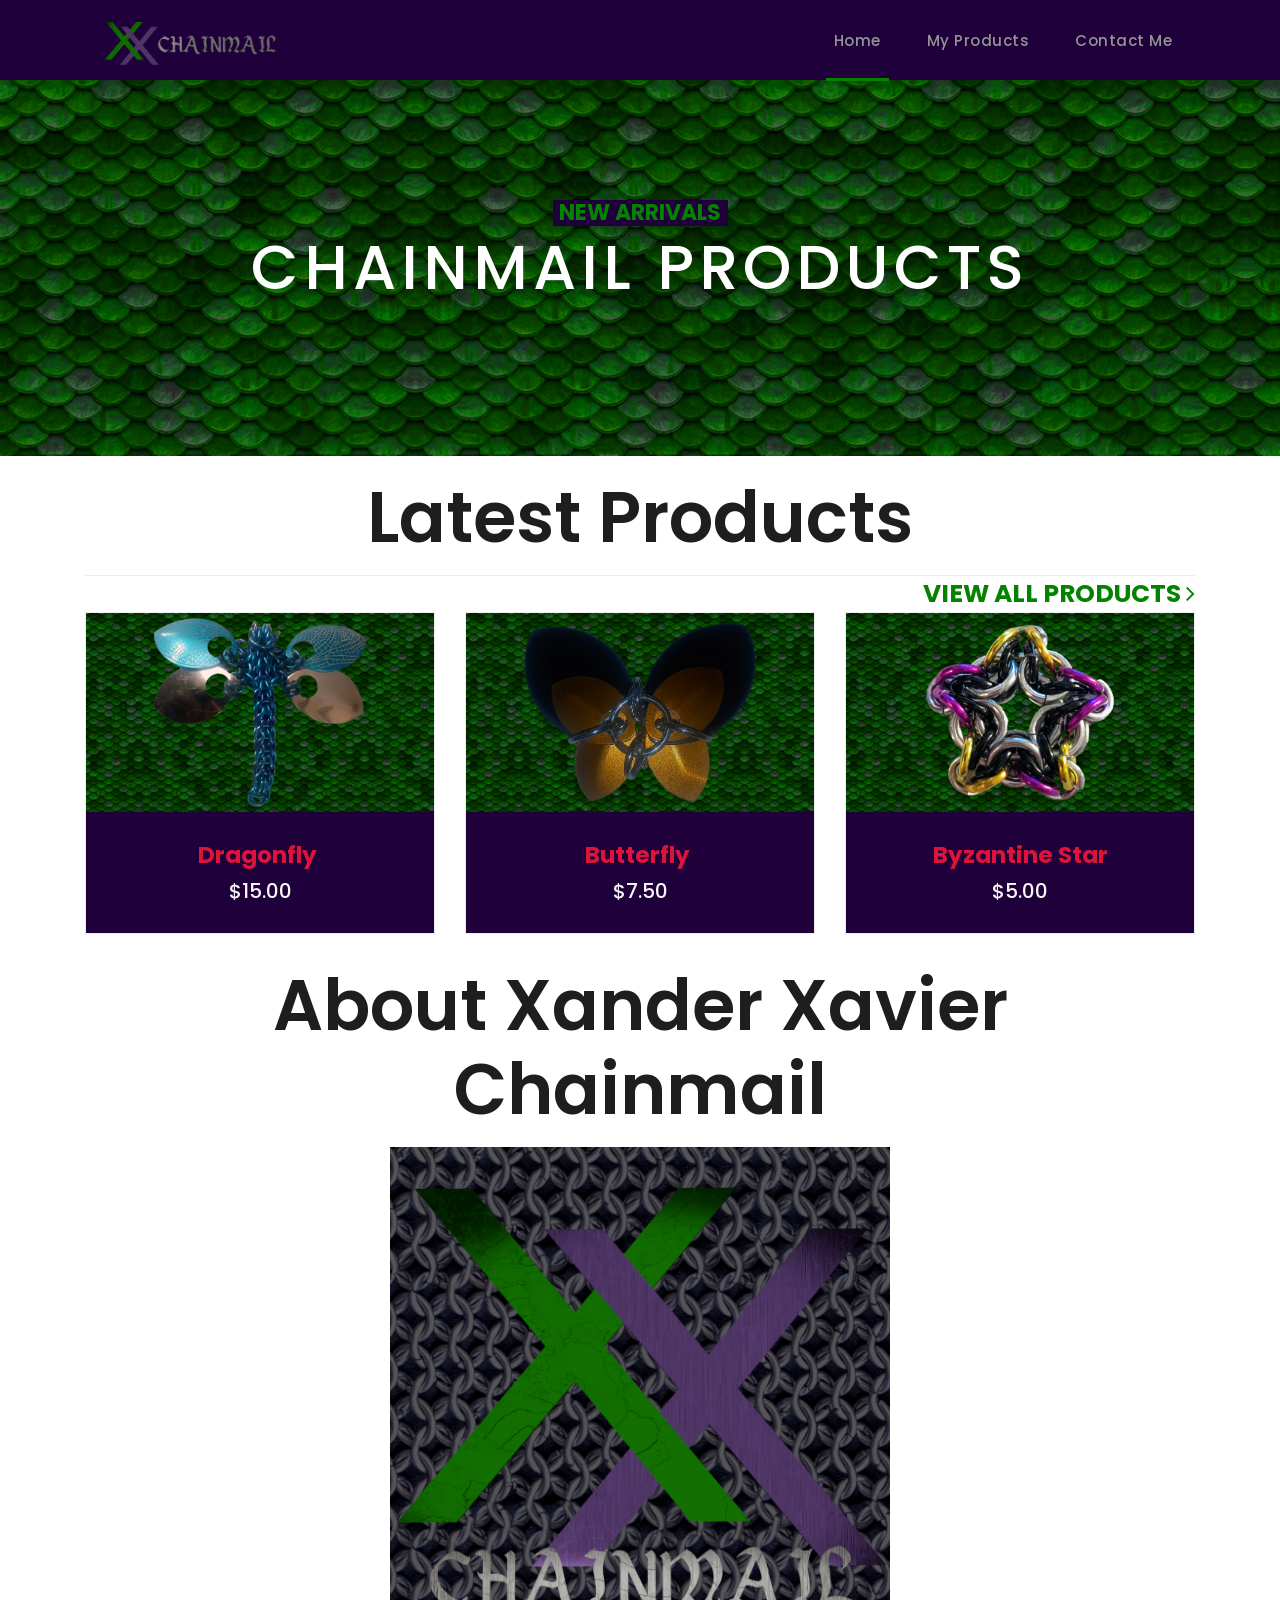
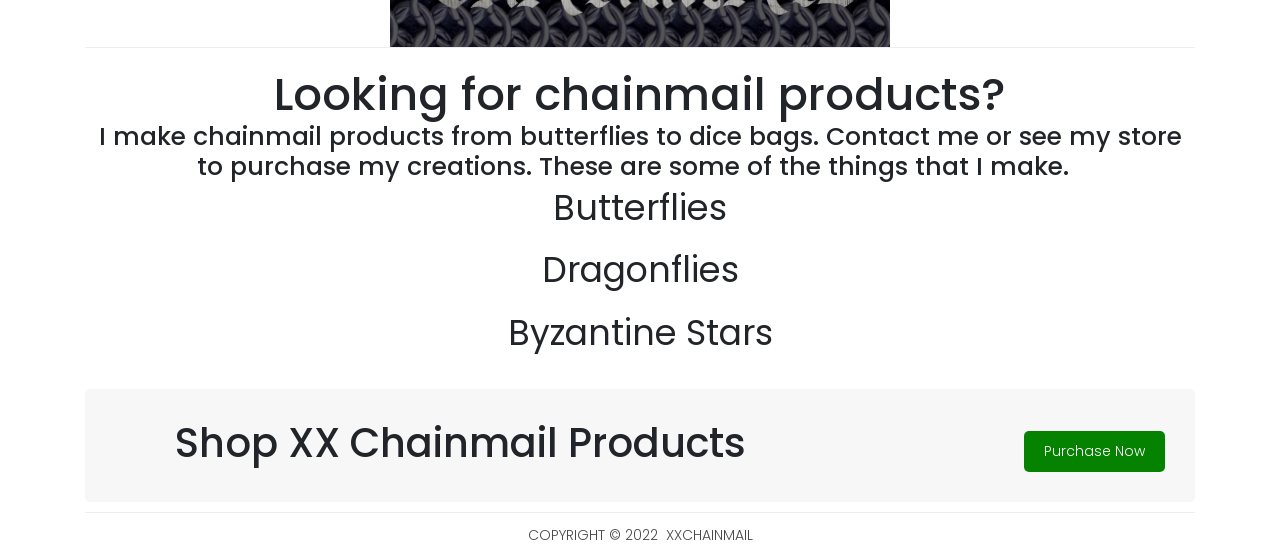
<file: index.html>
<html lang="en"><head>

    <meta charset="utf-8">
    <meta name="viewport" content="width=device-width, initial-scale=1, shrink-to-fit=no">
    <meta name="description" content="Xander Xavier Chainmail Webpage">
    <meta name="author" content="XX Chainmail; AgentAllanDev">
    <link href="https://fonts.googleapis.com/css?family=Poppins:100,200,300,400,500,600,700,800,900&amp;display=swap" rel="stylesheet">
    <meta property="og:image" content=”assets/images/XXChainmail.png” />

    <title>XX Chainmail Home</title>

    <!-- Bootstrap core CSS -->
    <link href="vendor/bootstrap/css/bootstrap.min.css" rel="stylesheet">
	  <link rel="stylesheet" media="screen and (max-width: 625px)" href="assets/css/xxchainmail-small.css">
            <link rel="stylesheet" media="screen and (min-width: 625px) and (max-width: 800px)" href="assets/css/xxchainmail-medium.css">
            <link rel="stylesheet" media="screen and (min-width: 800px)" href="assets/css/xxchainmail-large.css">
    <link rel="stylesheet" href="assets/css/fontawesome.css">
    <link rel="stylesheet" href="assets/css/owl.css">

  </head>

  <body>

    <!-- ***** Preloader Start ***** -->
    <div id="preloader" style="opacity: 0; visibility: hidden; display: none;">
        <div class="jumper">
            <div></div>
            <div></div>
            <div></div>
        </div>
    </div>  
    <!-- ***** Preloader End ***** -->

    <!-- Header -->
    <header class="">
      <nav class="navbar navbar-expand-lg">
        <div class="container">
          <a class="navbar-brand" href="index.html">
				  <img src="assets/images/XXChainmailWide.png" id="logo">
			  </a>
			  <button class="navbar-toggler" type="button" data-toggle="collapse" data-target="#navbarResponsive" aria-controls="navbarResponsive" aria-expanded="false" aria-label="Toggle navigation">
            <span class="navbar-toggler-icon"></span>
          </button>
          <div class="collapse navbar-collapse" id="navbarResponsive">
            <ul class="navbar-nav ml-auto">
              <li class="nav-item active">
                <a class="nav-link" href="index.html">Home
                  <span class="sr-only">(current)</span>
                </a>
              </li> 
              <li class="nav-item">
                <a class="nav-link" href="products.html">My Products</a>
              </li>
              <li class="nav-item">
                <a class="nav-link" href="contact.html">Contact Me</a>
              </li>
            </ul>
          </div>
        </div>
      </nav>
    </header>

    <!-- Page Content -->
    <!-- Banner Starts Here -->
    <div class="page-heading products-heading header-text">
      <div class="container">
        <div class="row">
          <div class="col-md-12">
            <div align="center" class="text-content">
              <h4>new arrivals</h4>
              <h2>chainmail products</h2>
            </div>
          </div>
        </div>
      </div>
    </div>
    <!-- Banner Ends Here -->

    <div class="latest-products">
      <div class="container">
        <div class="row">
          <div class="col-md-12">
            <div class="section-heading">
              <h2 id="lp-title">Latest Products</h2>
              <center>
			  <a href="products.html">view all products <i class="fa fa-angle-right"></i></a>
              </center>
			</div>
          </div>
          <!--
		  <div class="col-md-4">
            <div class="product-item">
              <a href="products/medium_dice_bag.html"><img src="assets/images/product_02.jpg" alt=""></a>
              <div class="down-content">
                <a href="products/medium_dice_bag.html"><h4>Medium Dice Bag</h4>
                </a>
                <h6>$35.00</h6>
              </div>
            </div>
          </div>
		  --->
          <div class="col-md-4">
            <div class="product-item">
              <a href="products/dragonfly.html"><img src="assets/images/dragonfly.png" alt=""></a>
              <div class="down-content">
                <a href="products/dragonfly.html"><h4>Dragonfly&nbsp;</h4>
                </a>
                <h6>$15.00</h6>
              </div>
            </div>
          </div>
          <div class="col-md-4">
            <div class="product-item">
              <a href="products/butterfly.html"><img src="assets/images/butterfly.png" alt=""></a>
              <div class="down-content">
                <a href="products/butterfly.html"><h4>Butterfly&nbsp;</h4>
                </a>
                <h6>$7.50</h6>
              </div>
            </div>
          </div>
          <div class="col-md-4">
            <div class="product-item">
              <a href="products/byzantine_star.html"><img src="assets/images/byzantine_star.png" alt=""></a>
              <div class="down-content">
                <a href="products/byzantine_star.html"><h4>Byzantine Star</h4>
                </a>
                <h6>$5.00</h6>
              </div>
            </div>
          </div>
        </div>
      </div>
    </div>

    <div class="best-features">
      <div class="container">
        <div>
          <div>
            <div class="section-heading">
              <h2 align="center">About Xander Xavier Chainmail </h2>
			  <center>
				<img src="assets/images/XXChainmailSquareWithBackground.png" width="240" height="" alt="XXChainmailWide.png">
			  </center>
			</div>
          </div>
          <div align="middle">
            <div class="left-content" align="middle">
              <h3 id="title1">Looking for chainmail products?</h3>
              <h2 id="p1">I make chainmail products from butterflies to dice bags. Contact me or see my store to purchase my creations. These are some of the things that I make.&nbsp;&nbsp;</h2>
              <ul class="featured-list">
                <li id="li1">Butterflies</li>
                <li id="li1">Dragonflies</li>
                <li id="li1">Byzantine Stars</li>
                <!--<li id="li1">Dice Bags</li>-->
              </ul>
            </div>
          </div>
          </div>
        </div>
      </div>


    <div class="call-to-action">
      <div class="container">
        <div class="row">
          <div class="col-md-12">
            <div class="inner-content">
              <div class="row">
                <div class="col-md-8">
                  <h1 id="h1">Shop XX Chainmail Products</h1>
                </div>
                <div class="col-md-4">
                  <a href="products.html" class="filled-button">Purchase Now</a>
                </div>
              </div>
            </div>
          </div>
        </div>
      </div>
    </div>

    
    <footer>
      <div class="container">
        <div class="row">
          <div class="col-md-12">
            <div class="inner-content">
              <p id="copyright">Copyright © 2022&nbsp; XXChainmail</p>
            </div>
          </div>
        </div>
      </div>
    </footer>


    <!-- Bootstrap core JavaScript -->
    <script src="vendor/jquery/jquery.min.js"></script>
    <script src="vendor/bootstrap/js/bootstrap.bundle.min.js"></script>


    <!-- Additional Scripts -->
    <script src="assets/js/custom.js"></script>
    <script src="assets/js/owl.js"></script>
    <script src="assets/js/slick.js"></script>
    <script src="assets/js/isotope.js"></script>
    <script src="assets/js/accordions.js"></script>


    <script language="text/Javascript"> 
      cleared[0] = cleared[1] = cleared[2] = 0; //set a cleared flag for each field
      function clearField(t){                   //declaring the array outside of the
      if(! cleared[t.id]){                      // function makes it static and global
          cleared[t.id] = 1;  // you could use true and false, but that's more typing
          t.value='';         // with more chance of typos
          t.style.color='#fff';
          }
      }
    </script>
	  
	  


  


</body></html>
</file>
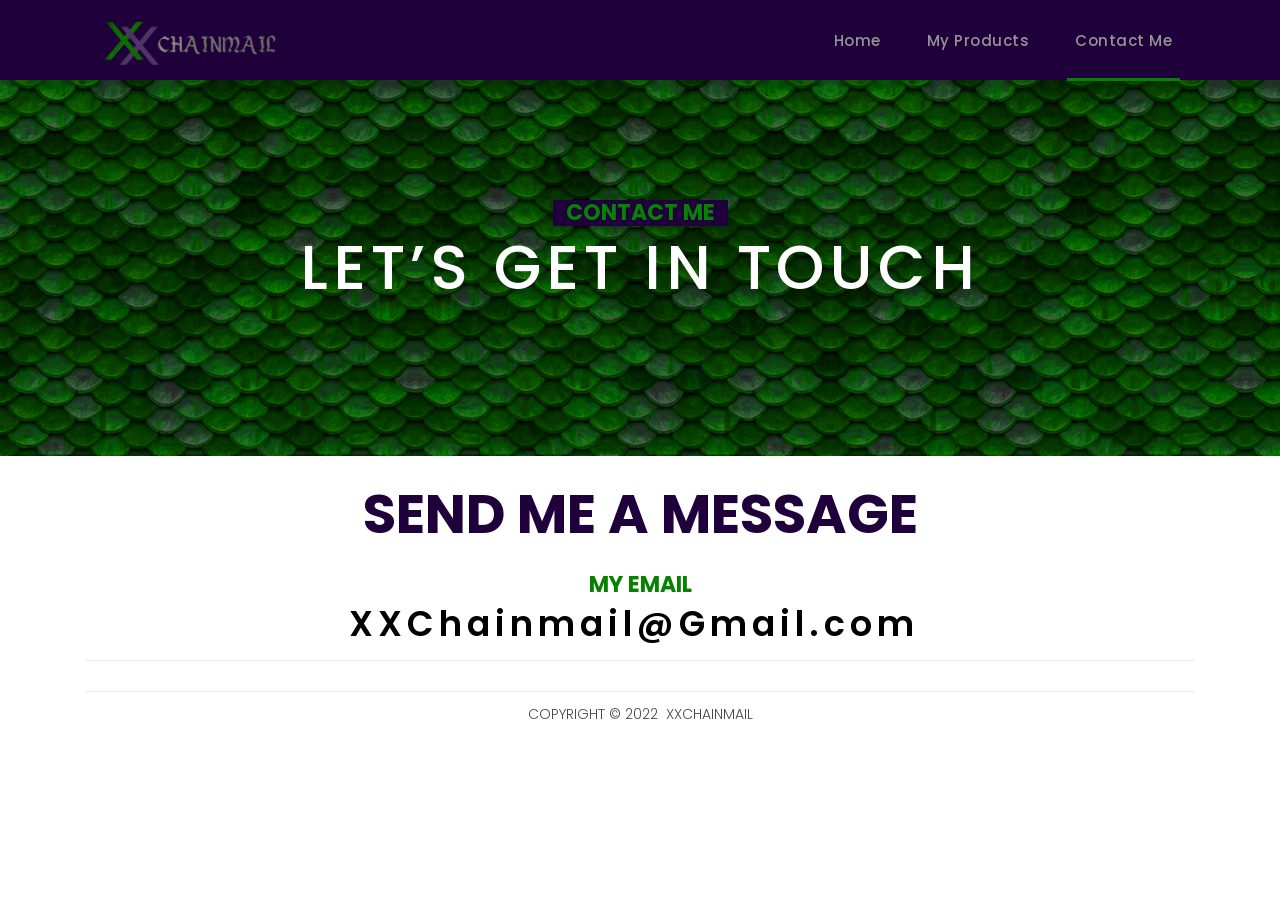
<file: contact.html>
<!DOCTYPE html>
<html lang="en">

  <head>

    <meta charset="utf-8">
    <meta name="viewport" content="width=device-width, initial-scale=1, shrink-to-fit=no">
    <meta name="description" content="Xander Xavier Chainmail Webpage">
    <meta name="author" content="XX Chainmail; AgentAllanDev">
    <link href="https://fonts.googleapis.com/css?family=Poppins:100,200,300,400,500,600,700,800,900&amp;display=swap" rel="stylesheet">
    <meta property="og:image" content=”assets/images/XXChainmail.png” />

    <title>XX Chainmail Contact</title>

    
   <!-- Bootstrap core CSS -->
    <link href="vendor/bootstrap/css/bootstrap.min.css" rel="stylesheet">
	  <link rel="stylesheet" 
              media="screen and (max-width: 625px)" 
              href="assets/css/xxchainmail-small.css">
            <link rel="stylesheet" 
              media="screen and (min-width: 625px) and (max-width: 800px)" 
              href="assets/css/xxchainmail-medium.css">
            <link rel="stylesheet" 
              media="screen and (min-width: 800px)" 
              href="assets/css/xxchainmail-large.css">
    <link rel="stylesheet" href="assets/css/fontawesome.css">
    <link rel="stylesheet" href="assets/css/owl.css">
  </head>

  <body>

    <!-- ***** Preloader Start ***** -->
    <div id="preloader">
        <div class="jumper">
            <div></div>
            <div></div>
            <div></div>
        </div>
    </div>  
    <!-- ***** Preloader End ***** -->

    <!-- Header -->
    <header class="">
      <nav class="navbar navbar-expand-lg">
        <div class="container">
          <a class="navbar-brand" href="index.html">
				  <img src="assets/images/XXChainmailWide.png" id="logo"></a>
          <button class="navbar-toggler" type="button" data-toggle="collapse" data-target="#navbarResponsive" aria-controls="navbarResponsive" aria-expanded="false" aria-label="Toggle navigation">
            <span class="navbar-toggler-icon"></span>
          </button>
          <div class="collapse navbar-collapse" id="navbarResponsive">
            <ul class="navbar-nav ml-auto">
              <li class="nav-item">
                <a class="nav-link" href="index.html">Home
                  <span class="sr-only">(current)</span>
                </a>
              </li> 
              <li class="nav-item">
                <a class="nav-link" href="products.html">My Products</a>
              </li>
              <li class="nav-item active">
                <a class="nav-link" href="contact.html">Contact Me</a>
              </li>
            </ul>
          </div>
        </div>
      </nav>
    </header>

    <!-- Page Content -->
    <div class="page-heading products-heading header-text">
      <div class="container">
        <div class="row">
          <div class="col-md-12">
            <div class="text-content">
              <center>
				<h4>contact ME</h4>
				<h2>let’s get in touch</h2>
			  </center>
            </div>
          </div>
        </div>
      </div>
    </div>
	  
    <div class="send-message">
      <div class="container">
        <div class="row">
          <div class="col-md-12">
            <div class="section-heading text-content">
              <h1 align="center">Send me a Message</h1>
					<div class="col-md-12">
            		<div class="text-content">
              		<h4>My email</h4>
              		<h2>XXChainmail@Gmail.com&nbsp;</h2>
						</div>
          </div>
				</div>
          </div>
        </div>
      </div>
	  </div>

    
    <footer>
      <div class="container">
        <div class="row">
          <div class="col-md-12">
            <div class="inner-content">              
				<p>Copyright &copy; 2022&nbsp; XXChainmail</p>

            </div>
          </div>
        </div>
      </div>
    </footer>


    <!-- Bootstrap core JavaScript -->
    <script src="vendor/jquery/jquery.min.js"></script>
    <script src="vendor/bootstrap/js/bootstrap.bundle.min.js"></script>


    <!-- Additional Scripts -->
    <script src="assets/js/custom.js"></script>
    <script src="assets/js/owl.js"></script>
    <script src="assets/js/slick.js"></script>
    <script src="assets/js/isotope.js"></script>
    <script src="assets/js/accordions.js"></script>


    <script language = "text/Javascript"> 
      cleared[0] = cleared[1] = cleared[2] = 0; //set a cleared flag for each field
      function clearField(t){                   //declaring the array outside of the
      if(! cleared[t.id]){                      // function makes it static and global
          cleared[t.id] = 1;  // you could use true and false, but that's more typing
          t.value='';         // with more chance of typos
          t.style.color='#fff';
          }
      }
    </script>


  </body>

</html>
</file>
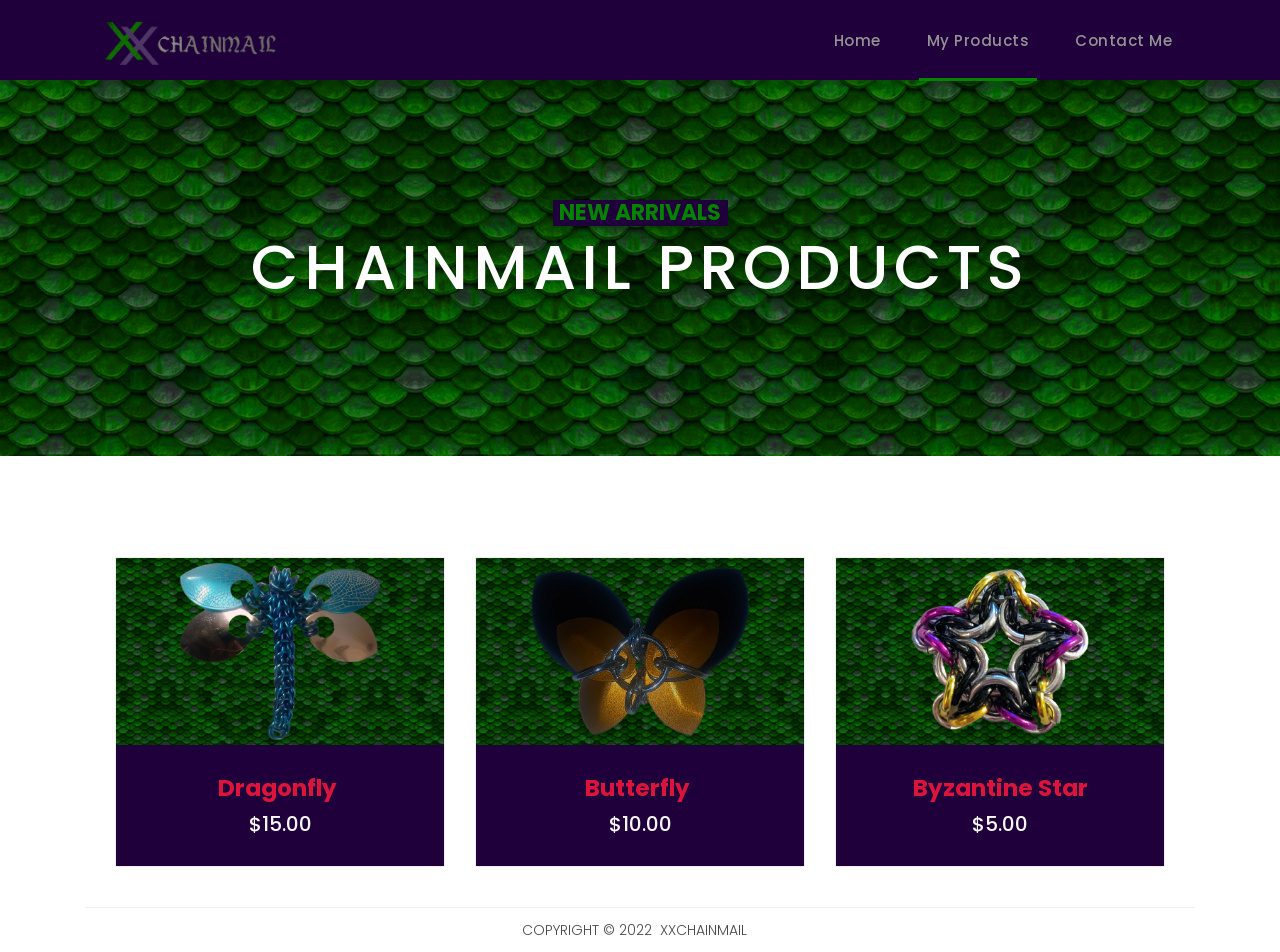
<file: products.html>
<!DOCTYPE html>
<html lang="en">

  <head>

    <meta charset="utf-8">
    <meta name="viewport" content="width=device-width, initial-scale=1, shrink-to-fit=no">
    <meta name="description" content="Xander Xavier Chainmail Webpage">
    <meta name="author" content="XX Chainmail; AgentAllanDev">
    <link href="https://fonts.googleapis.com/css?family=Poppins:100,200,300,400,500,600,700,800,900&amp;display=swap" rel="stylesheet">
    <meta property="og:image" content=”assets/images/XXChainmail.png” />

    <title>XX Chainmail Products</title>

    
    <!-- Bootstrap core CSS -->
    <link href="vendor/bootstrap/css/bootstrap.min.css" rel="stylesheet">
	  <link rel="stylesheet" 
              media="screen and (max-width: 625px)" 
              href="assets/css/xxchainmail-small.css">
            <link rel="stylesheet" 
              media="screen and (min-width: 625px) and (max-width: 800px)" 
              href="assets/css/xxchainmail-medium.css">
            <link rel="stylesheet" 
              media="screen and (min-width: 800px)" 
              href="assets/css/xxchainmail-large.css">
    <link rel="stylesheet" href="assets/css/fontawesome.css">
    <link rel="stylesheet" href="assets/css/owl.css">

  </head>

  <body>

    <!-- ***** Preloader Start ***** -->
    <div id="preloader">
        <div class="jumper">
            <div></div>
            <div></div>
            <div></div>
        </div>
    </div>  
    <!-- ***** Preloader End ***** -->

    <!-- Header -->
    <header class="">
      <nav class="navbar navbar-expand-lg">
        <div class="container">
          <a class="navbar-brand" href="index.html">
				  <img src="assets/images/XXChainmailWide.png" id="logo"></a>
          <button class="navbar-toggler" type="button" data-toggle="collapse" data-target="#navbarResponsive" aria-controls="navbarResponsive" aria-expanded="false" aria-label="Toggle navigation">
            <span class="navbar-toggler-icon"></span>
          </button>
          <div class="collapse navbar-collapse" id="navbarResponsive">
            <ul class="navbar-nav ml-auto">
              <li class="nav-item">
                <a class="nav-link" href="index.html">Home
                  <span class="sr-only">(current)</span>
                </a>
              </li> 
              <li class="nav-item active">
                <a class="nav-link" href="products.html">My Products</a>
              </li>
              <li class="nav-item">
                <a class="nav-link" href="contact.html">Contact Me</a>
              </li>
            </ul>
          </div>
        </div>
      </nav>
    </header>

    <!-- Page Content -->
    <div class="page-heading products-heading header-text">
      <div class="container">
        <div class="row">
          <div class="col-md-12">
            <div align="center" class="text-content">
              <h4>new arrivals</h4>
              <h2>chainmail products</h2>
            </div>
          </div>
        </div>
      </div>
    </div>

    
    <div class="products">
      <div class="container">
        <div class="row">
          <div class="col-md-12">
            </div>
          </div>
          <div class="col-md-12">
            <div class="filters-content">
                <div>
      <div class="container">
        <div class="row">
          <!--
		  <div class="col-md-4">
            <div class="product-item">
              <a href="products/medium_dice_bag.html"><img src="assets/images/product_02.jpg" alt=""></a>
              <div class="down-content">
                <a href="products/medium_dice_bag.html"><h4>Medium Dice Bag</h4>
                </a>
                <h6 align=center>$20.00</h6>
              </div>
            </div>
          </div>
		  --->
          <div class="col-md-4">
            <div class="product-item">
              <a href="products/dragonfly.html"><img src="assets/images/dragonfly.png" alt=""></a>
              <div class="down-content">
                <a href="products/dragonfly.html"><h4>Dragonfly&nbsp;</h4>
                </a>
                <h6>$15.00</h6>
              </div>
            </div>
          </div>
          <div class="col-md-4">
            <div class="product-item">
              <a href="products/butterfly.html"><img src="assets/images/butterfly.png" alt=""></a>
              <div class="down-content">
                <a href="products/butterfly.html"><h4>Butterfly&nbsp;</h4>
                </a>
                <h6>$10.00</h6>
              </div>
            </div>
          </div>
          <div class="col-md-4">
            <div class="product-item">
              <a href="products/byzantine_star.html"><img src="assets/images/byzantine_star.png" alt=""></a>
              <div class="down-content">
                <a href="products/byzantine_star.html"><h4>Byzantine Star</h4>
                </a>
                <h6>$5.00</h6>
              </div>
            </div>
          </div>
        </div>
      </div>
    </div>
            </div>
          </div>
        </div>
      </div>

    
    <footer>
      <div class="container">
        <div class="row">
          <div class="col-md-12">
            <div class="inner-content">              
				<p>Copyright &copy; 2022&nbsp; XXChainmaiL&nbsp; &nbsp;</p>

            </div>
          </div>
        </div>
      </div>
    </footer>


    <!-- Bootstrap core JavaScript -->
    <script src="vendor/jquery/jquery.min.js"></script>
    <script src="vendor/bootstrap/js/bootstrap.bundle.min.js"></script>


    <!-- Additional Scripts -->
    <script src="assets/js/custom.js"></script>
    <script src="assets/js/owl.js"></script>
    <script src="assets/js/slick.js"></script>
    <script src="assets/js/isotope.js"></script>
    <script src="assets/js/accordions.js"></script>


    <script language = "text/Javascript"> 
      cleared[0] = cleared[1] = cleared[2] = 0; //set a cleared flag for each field
      function clearField(t){                   //declaring the array outside of the
      if(! cleared[t.id]){                      // function makes it static and global
          cleared[t.id] = 1;  // you could use true and false, but that's more typing
          t.value='';         // with more chance of typos
          t.style.color='#fff';
          }
      }
    </script>


  </body>

</html>
</file>
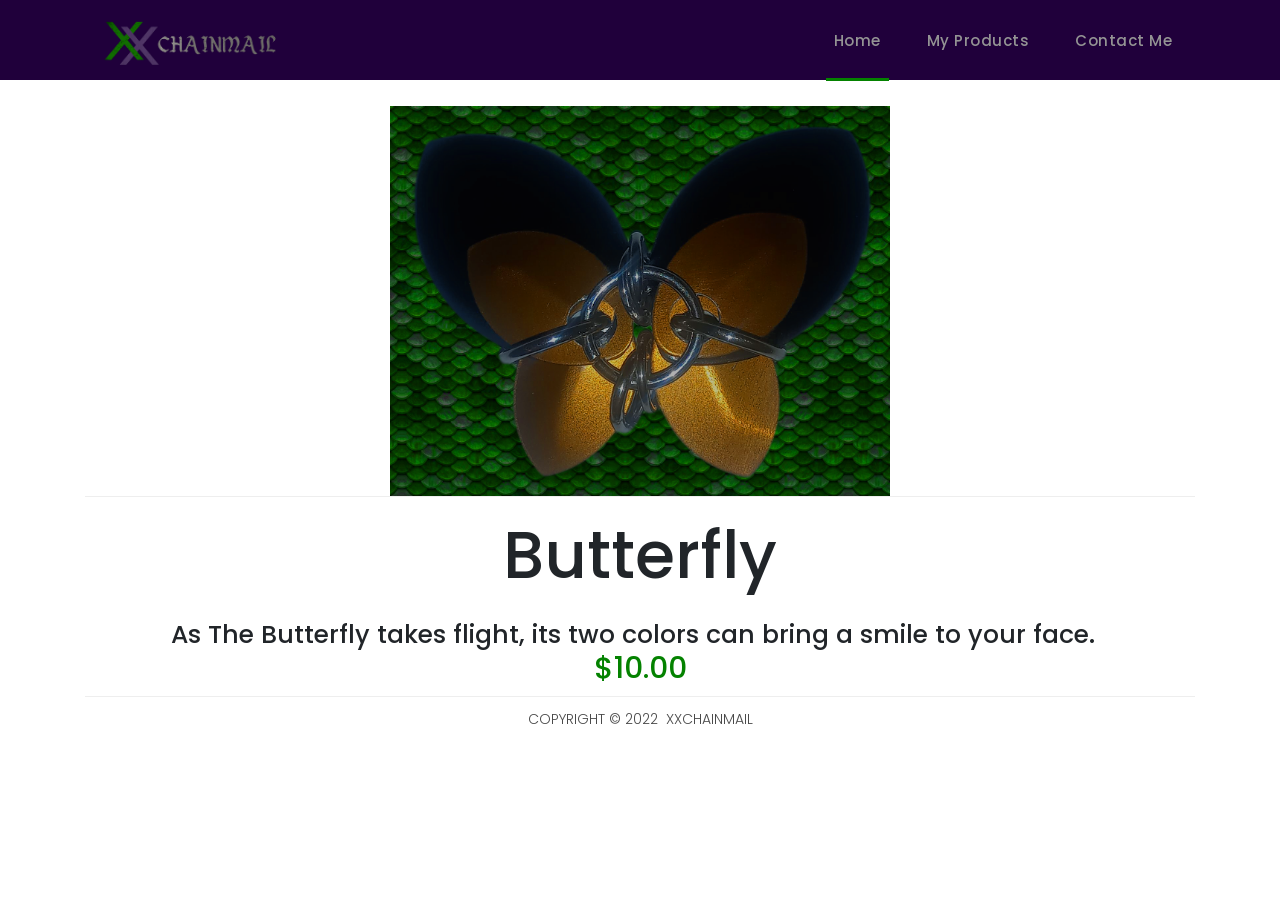
<file: products/butterfly.html>
<html lang="en"><head>

    <meta charset="utf-8">
    <meta name="viewport" content="width=device-width, initial-scale=1, shrink-to-fit=no">
    <meta name="description" content="Xander Xavier Chainmail Webpage">
    <meta name="author" content="XX Chainmail; AgentAllanDev">
    <link href="https://fonts.googleapis.com/css?family=Poppins:100,200,300,400,500,600,700,800,900&amp;display=swap" rel="stylesheet">
    <meta property="og:image" content=”assets/images/XXChainmail.png” />

    <title>XX Butterfly</title>

    <!-- Bootstrap core CSS -->
    <link href="vendor/bootstrap/css/bootstrap.min.css" rel="stylesheet">
	  <link rel="stylesheet" media="screen and (max-width: 625px)" href="assets/css/xxchainmail-small.css">
            <link rel="stylesheet" media="screen and (min-width: 625px) and (max-width: 800px)" href="assets/css/xxchainmail-medium.css">
            <link rel="stylesheet" media="screen and (min-width: 800px)" href="assets/css/xxchainmail-large.css">
    <link rel="stylesheet" href="assets/css/fontawesome.css">
    <link rel="stylesheet" href="assets/css/owl.css">

  </head>

  <body>

    <!-- ***** Preloader Start ***** -->
    <div id="preloader" style="opacity: 0; visibility: hidden; display: none;">
        <div class="jumper">
            <div></div>
            <div></div>
            <div></div>
        </div>
    </div>  
    <!-- ***** Preloader End ***** -->

    <!-- Header -->
    <header class="">
      <nav class="navbar navbar-expand-lg">
        <div class="container">
          <a class="navbar-brand" href="https://xxchainmail.github.io/">
				  <img src="assets/images/XXChainmailWide.png" id="logo">
			  </a>
			  <button class="navbar-toggler" type="button" data-toggle="collapse" data-target="#navbarResponsive" aria-controls="navbarResponsive" aria-expanded="false" aria-label="Toggle navigation">
            <span class="navbar-toggler-icon"></span>
          </button>
          <div class="collapse navbar-collapse" id="navbarResponsive">
            <ul class="navbar-nav ml-auto">
              <li class="nav-item active">
                <a class="nav-link" href="https://xxchainmail.github.io/">Home
                  <span class="sr-only">(current)</span>
                </a>
              </li> 
              <li class="nav-item">
                <a class="nav-link" href="https://xxchainmail.github.io/products.html">My Products</a>
              </li>
              <li class="nav-item">
                <a class="nav-link" href="https://xxchainmail.github.io/contact.html">Contact Me</a>
              </li>
            </ul>
          </div>
        </div>
      </nav>
    </header>

    <!-- Page Content -->
    <!-- Banner Starts Here -->
    <div class="page-heading products-heading header-text">
      <div class="container">
        <div class="row">
          <div class="col-md-12">
            <div align="center" class="text-content">
              <h4>new arrivals</h4>
              <h2>chainmail products</h2>
            </div>
          </div>
        </div>
      </div>
    </div>
    <!-- Banner Ends Here -->

    <div class="best-features">
      <div class="container">
        <div>
          <div>
            <div class="section-heading">
			  <center>
				<img src="assets/images/butterfly.png" width="240" height="" alt="XXChainmailWide.png">
			  </center>
			</div>
          </div>
          <div align="middle">
              <h3 id="title1">Butterfly</h3>
              <h2 id="p1">As The Butterfly takes flight, its two colors can bring a smile to your face.&nbsp;&nbsp;</h2>
            
			  <h3 style="font-size:30; color:#048200;">$10.00</h3>
			<!--
			<div class="row">
			  <div class="lists">
				<h2>Scales</h2>
				<ul class="material-list">
                <li id="li1">Butterflies</li>
                <li id="li1">Dragonflies</li>
                <li id="li1">Byzantine Stars</li>
                <li id="li1">Small Dice Bags</li>
                <li id="li1">Large Dice Bags</li>
              </ul>
			  </div>
			  <div class="lists">
				<h2>Rings</h2>
				<ul class="material-list">
                <li id="li1">Butterflies</li>
                <li id="li1">Dragonflies</li>
                <li id="li1">Byzantine Stars</li>
                <li id="li1">Small Dice Bags</li>
                <li id="li1">Large Dice Bags</li>
              </ul>
			  </div>
			</div>
			--->
          </div>
          </div>
        </div>
      </div>

    
    <footer>
      <div class="container">
        <div class="row">
          <div class="col-md-12">
            <div class="inner-content">
              <p id="copyright">Copyright © 2022&nbsp; XXChainmail</p>
            </div>
          </div>
        </div>
      </div>
    </footer>


    <!-- Bootstrap core JavaScript -->
    <script src="vendor/jquery/jquery.min.js"></script>
    <script src="vendor/bootstrap/js/bootstrap.bundle.min.js"></script>


    <!-- Additional Scripts -->
    <script src="assets/js/custom.js"></script>
    <script src="assets/js/owl.js"></script>
    <script src="assets/js/slick.js"></script>
    <script src="assets/js/isotope.js"></script>
    <script src="assets/js/accordions.js"></script>


    <script language="text/Javascript"> 
      cleared[0] = cleared[1] = cleared[2] = 0; //set a cleared flag for each field
      function clearField(t){                   //declaring the array outside of the
      if(! cleared[t.id]){                      // function makes it static and global
          cleared[t.id] = 1;  // you could use true and false, but that's more typing
          t.value='';         // with more chance of typos
          t.style.color='#fff';
          }
      }
    </script>
	  
	  


  


</body></html>
</file>
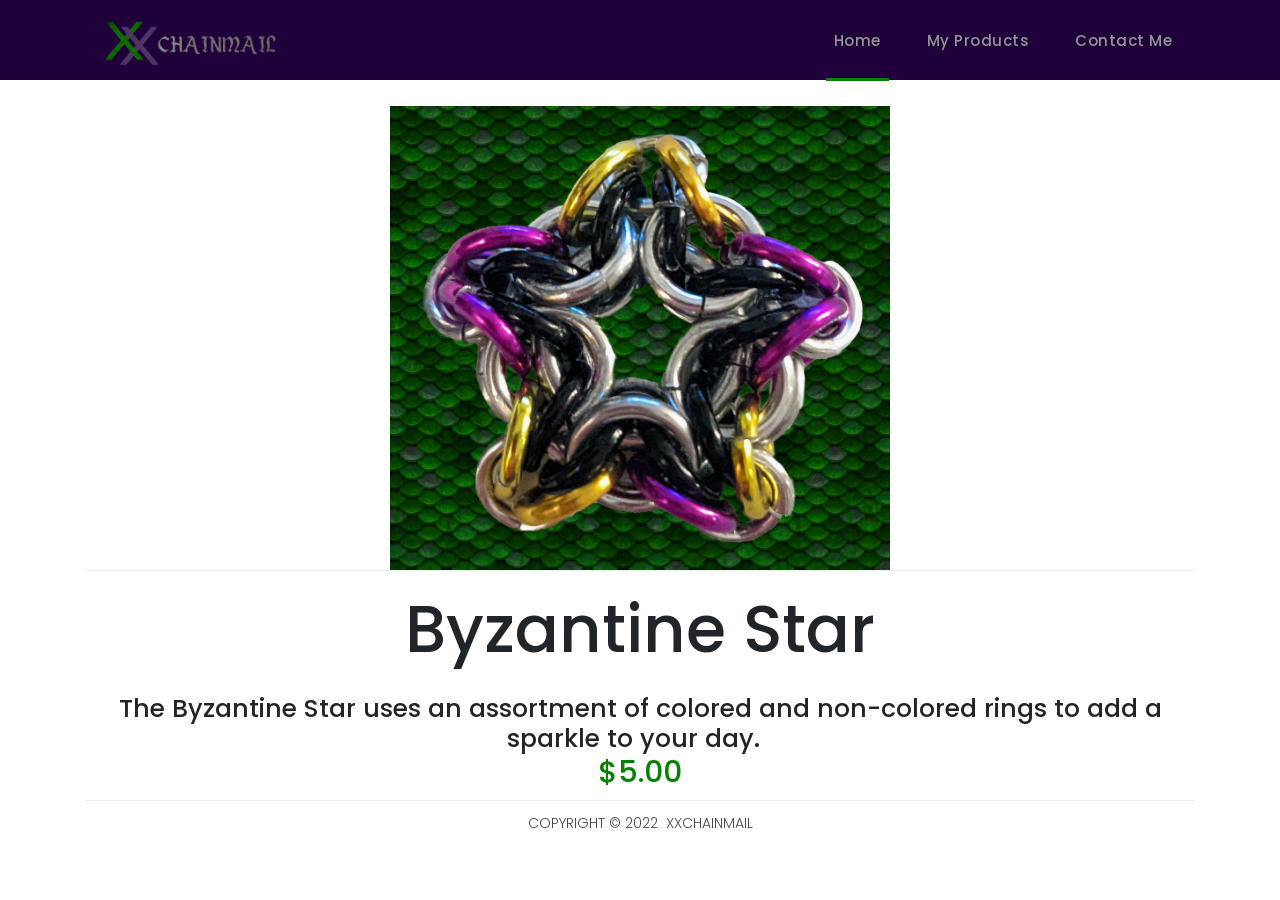
<file: products/byzantine_star.html>
<html lang="en"><head>

    <meta charset="utf-8">
    <meta name="viewport" content="width=device-width, initial-scale=1, shrink-to-fit=no">
    <meta name="description" content="Xander Xavier Chainmail Webpage">
    <meta name="author" content="XX Chainmail; AgentAllanDev">
    <link href="https://fonts.googleapis.com/css?family=Poppins:100,200,300,400,500,600,700,800,900&amp;display=swap" rel="stylesheet">
    <meta property="og:image" content=”assets/images/XXChainmail.png” />

    <title>XX Byzantine Star</title>

    <!-- Bootstrap core CSS -->
    <link href="vendor/bootstrap/css/bootstrap.min.css" rel="stylesheet">
	  <link rel="stylesheet" media="screen and (max-width: 625px)" href="assets/css/xxchainmail-small.css">
            <link rel="stylesheet" media="screen and (min-width: 625px) and (max-width: 800px)" href="assets/css/xxchainmail-medium.css">
            <link rel="stylesheet" media="screen and (min-width: 800px)" href="assets/css/xxchainmail-large.css">
    <link rel="stylesheet" href="assets/css/fontawesome.css">
    <link rel="stylesheet" href="assets/css/owl.css">

  </head>

  <body>

    <!-- ***** Preloader Start ***** -->
    <div id="preloader" style="opacity: 0; visibility: hidden; display: none;">
        <div class="jumper">
            <div></div>
            <div></div>
            <div></div>
        </div>
    </div>  
    <!-- ***** Preloader End ***** -->

    <!-- Header -->
    <header class="">
      <nav class="navbar navbar-expand-lg">
        <div class="container">
          <a class="navbar-brand" href="https://xxchainmail.github.io/">
				  <img src="assets/images/XXChainmailWide.png" id="logo">
			  </a>
			  <button class="navbar-toggler" type="button" data-toggle="collapse" data-target="#navbarResponsive" aria-controls="navbarResponsive" aria-expanded="false" aria-label="Toggle navigation">
            <span class="navbar-toggler-icon"></span>
          </button>
          <div class="collapse navbar-collapse" id="navbarResponsive">
            <ul class="navbar-nav ml-auto">
              <li class="nav-item active">
                <a class="nav-link" href="https://xxchainmail.github.io/">Home
                  <span class="sr-only">(current)</span>
                </a>
              </li> 
              <li class="nav-item">
                <a class="nav-link" href="https://xxchainmail.github.io/products.html">My Products</a>
              </li>
              <li class="nav-item">
                <a class="nav-link" href="https://xxchainmail.github.io/contact.html">Contact Me</a>
              </li>
            </ul>
          </div>
        </div>
      </nav>
    </header>

    <!-- Page Content -->
    <!-- Banner Starts Here -->
    <div class="page-heading products-heading header-text">
      <div class="container">
        <div class="row">
          <div class="col-md-12">
            <div align="center" class="text-content">
              <h4>new arrivals</h4>
              <h2>chainmail products</h2>
            </div>
          </div>
        </div>
      </div>
    </div>
    <!-- Banner Ends Here -->

    <div class="best-features">
      <div class="container">
        <div>
          <div>
            <div class="section-heading">
			  <center>
				<img src="assets/images/byzantine_star.png" width="240" height="" alt="XXChainmailWide.png">
			  </center>
			</div>
          </div>
          <div align="middle">
              <h3 id="title1">Byzantine Star</h3>
              <h2 id="p1">The Byzantine Star uses an assortment of colored and non-colored rings to add a sparkle to your day.&nbsp;&nbsp;</h2>
            
			  <h3 style="font-size:30; color:#048200;">$5.00</h3>
			<!--
			<div class="row">
			  <div class="lists">
				<h2>Scales</h2>
				<ul class="material-list">
                <li id="li1">Butterflies</li>
                <li id="li1">Dragonflies</li>
                <li id="li1">Byzantine Stars</li>
                <li id="li1">Small Dice Bags</li>
                <li id="li1">Large Dice Bags</li>
              </ul>
			  </div>
			  <div class="lists">
				<h2>Rings</h2>
				<ul class="material-list">
                <li id="li1">Butterflies</li>
                <li id="li1">Dragonflies</li>
                <li id="li1">Byzantine Stars</li>
                <li id="li1">Small Dice Bags</li>
                <li id="li1">Large Dice Bags</li>
              </ul>
			  </div>
			</div>
			--->
          </div>
          </div>
        </div>
      </div>

    
    <footer>
      <div class="container">
        <div class="row">
          <div class="col-md-12">
            <div class="inner-content">
              <p id="copyright">Copyright © 2022&nbsp; XXChainmail</p>
            </div>
          </div>
        </div>
      </div>
    </footer>


    <!-- Bootstrap core JavaScript -->
    <script src="vendor/jquery/jquery.min.js"></script>
    <script src="vendor/bootstrap/js/bootstrap.bundle.min.js"></script>


    <!-- Additional Scripts -->
    <script src="assets/js/custom.js"></script>
    <script src="assets/js/owl.js"></script>
    <script src="assets/js/slick.js"></script>
    <script src="assets/js/isotope.js"></script>
    <script src="assets/js/accordions.js"></script>


    <script language="text/Javascript"> 
      cleared[0] = cleared[1] = cleared[2] = 0; //set a cleared flag for each field
      function clearField(t){                   //declaring the array outside of the
      if(! cleared[t.id]){                      // function makes it static and global
          cleared[t.id] = 1;  // you could use true and false, but that's more typing
          t.value='';         // with more chance of typos
          t.style.color='#fff';
          }
      }
    </script>
	  
	  


  


</body></html>
</file>
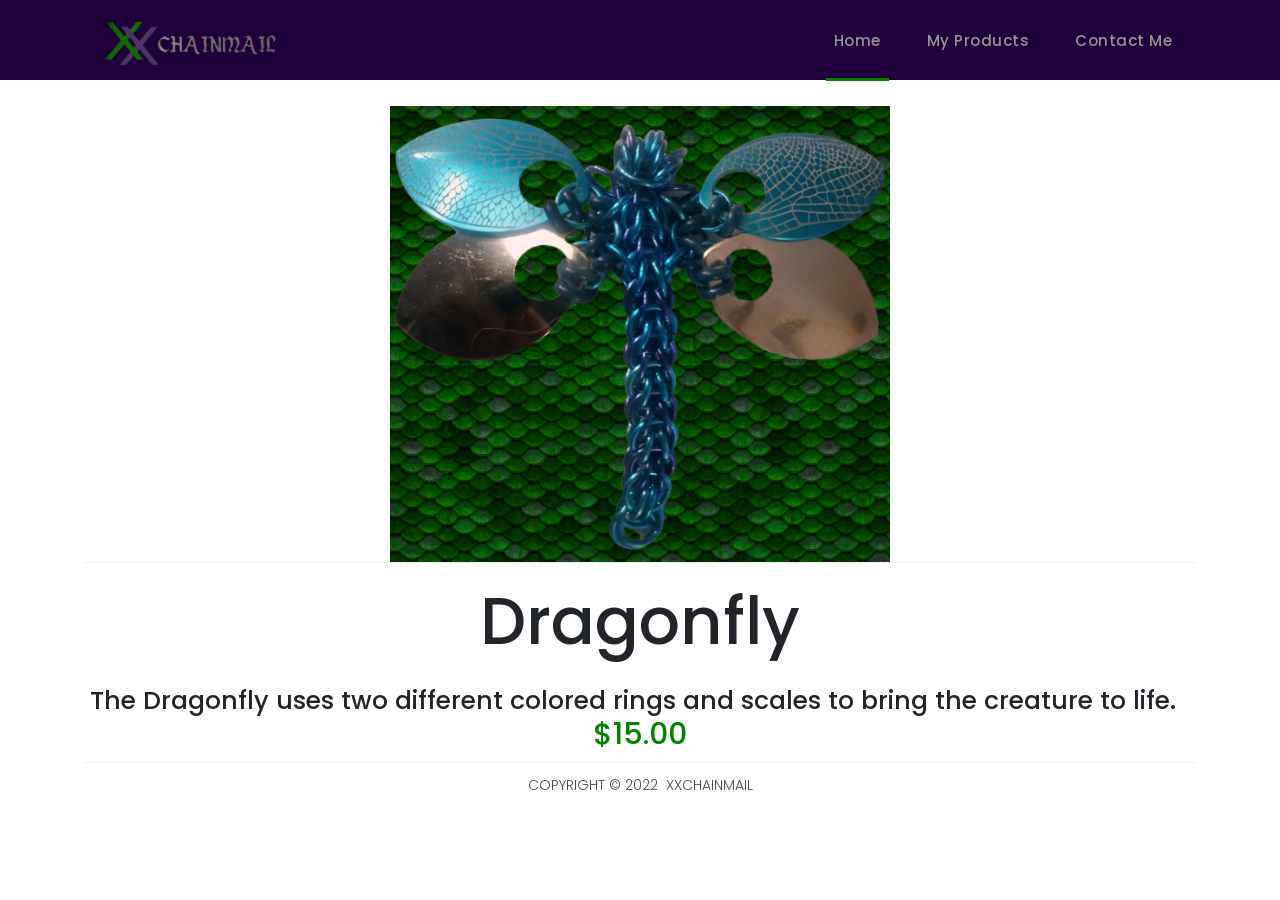
<file: products/dragonfly.html>
<html lang="en"><head>

    <meta charset="utf-8">
    <meta name="viewport" content="width=device-width, initial-scale=1, shrink-to-fit=no">
    <meta name="description" content="Xander Xavier Chainmail Webpage">
    <meta name="author" content="XX Chainmail; AgentAllanDev">
    <link href="https://fonts.googleapis.com/css?family=Poppins:100,200,300,400,500,600,700,800,900&amp;display=swap" rel="stylesheet">
    <meta property="og:image" content=”assets/images/XXChainmail.png” />

    <title>XX Dragonfly</title>

    <!-- Bootstrap core CSS -->
    <link href="vendor/bootstrap/css/bootstrap.min.css" rel="stylesheet">
	  <link rel="stylesheet" media="screen and (max-width: 625px)" href="assets/css/xxchainmail-small.css">
            <link rel="stylesheet" media="screen and (min-width: 625px) and (max-width: 800px)" href="assets/css/xxchainmail-medium.css">
            <link rel="stylesheet" media="screen and (min-width: 800px)" href="assets/css/xxchainmail-large.css">
    <link rel="stylesheet" href="assets/css/fontawesome.css">
    <link rel="stylesheet" href="assets/css/owl.css">

  </head>

  <body>

    <!-- ***** Preloader Start ***** -->
    <div id="preloader" style="opacity: 0; visibility: hidden; display: none;">
        <div class="jumper">
            <div></div>
            <div></div>
            <div></div>
        </div>
    </div>  
    <!-- ***** Preloader End ***** -->

    <!-- Header -->
    <header class="">
      <nav class="navbar navbar-expand-lg">
        <div class="container">
          <a class="navbar-brand" href="https://xxchainmail.github.io/">
				  <img src="assets/images/XXChainmailWide.png" id="logo">
			  </a>
			  <button class="navbar-toggler" type="button" data-toggle="collapse" data-target="#navbarResponsive" aria-controls="navbarResponsive" aria-expanded="false" aria-label="Toggle navigation">
            <span class="navbar-toggler-icon"></span>
          </button>
          <div class="collapse navbar-collapse" id="navbarResponsive">
            <ul class="navbar-nav ml-auto">
              <li class="nav-item active">
                <a class="nav-link" href="https://xxchainmail.github.io/">Home
                  <span class="sr-only">(current)</span>
                </a>
              </li> 
              <li class="nav-item">
                <a class="nav-link" href="https://xxchainmail.github.io/products.html">My Products</a>
              </li>
              <li class="nav-item">
                <a class="nav-link" href="https://xxchainmail.github.io/contact.html">Contact Me</a>
              </li>
            </ul>
          </div>
        </div>
      </nav>
    </header>

    <!-- Page Content -->
    <!-- Banner Starts Here -->
    <div class="page-heading products-heading header-text">
      <div class="container">
        <div class="row">
          <div class="col-md-12">
            <div align="center" class="text-content">
              <h4>new arrivals</h4>
              <h2>chainmail products</h2>
            </div>
          </div>
        </div>
      </div>
    </div>
    <!-- Banner Ends Here -->

    <div class="best-features">
      <div class="container">
        <div>
          <div>
            <div class="section-heading">
			  <center>
				<img src="assets/images/dragonfly.png" width="240" height="" alt="XXChainmailWide.png">
			  </center>
			</div>
          </div>
          <div align="middle">
              <h3 id="title1">Dragonfly</h3>
              <h2 id="p1">The Dragonfly uses two different colored rings and scales to bring the creature to life.&nbsp;&nbsp;</h2>
			  
			  <h3 style="font-size:30; color:#048200;">$15.00</h3>
         
			<!--
			<div class="row">
			  <div class="lists">
				<h2>Scales</h2>
				<ul class="material-list">
                <li id="li1">Butterflies</li>
                <li id="li1">Dragonflies</li>
                <li id="li1">Byzantine Stars</li>
                <li id="li1">Small Dice Bags</li>
                <li id="li1">Large Dice Bags</li>
              </ul>
			  </div>
			  <div class="lists">
				<h2>Rings</h2>
				<ul class="material-list">
                <li id="li1">Butterflies</li>
                <li id="li1">Dragonflies</li>
                <li id="li1">Byzantine Stars</li>
                <li id="li1">Small Dice Bags</li>
                <li id="li1">Large Dice Bags</li>
              </ul>
			  </div>
			</div>
			--->
          </div>
          </div>
        </div>
      </div>

    
    <footer>
      <div class="container">
        <div class="row">
          <div class="col-md-12">
            <div class="inner-content">
              <p id="copyright">Copyright © 2022&nbsp; XXChainmail</p>
            </div>
          </div>
        </div>
      </div>
    </footer>


    <!-- Bootstrap core JavaScript -->
    <script src="vendor/jquery/jquery.min.js"></script>
    <script src="vendor/bootstrap/js/bootstrap.bundle.min.js"></script>


    <!-- Additional Scripts -->
    <script src="assets/js/custom.js"></script>
    <script src="assets/js/owl.js"></script>
    <script src="assets/js/slick.js"></script>
    <script src="assets/js/isotope.js"></script>
    <script src="assets/js/accordions.js"></script>


    <script language="text/Javascript"> 
      cleared[0] = cleared[1] = cleared[2] = 0; //set a cleared flag for each field
      function clearField(t){                   //declaring the array outside of the
      if(! cleared[t.id]){                      // function makes it static and global
          cleared[t.id] = 1;  // you could use true and false, but that's more typing
          t.value='';         // with more chance of typos
          t.style.color='#fff';
          }
      }
    </script>
	  
	  


  


</body></html>
</file>
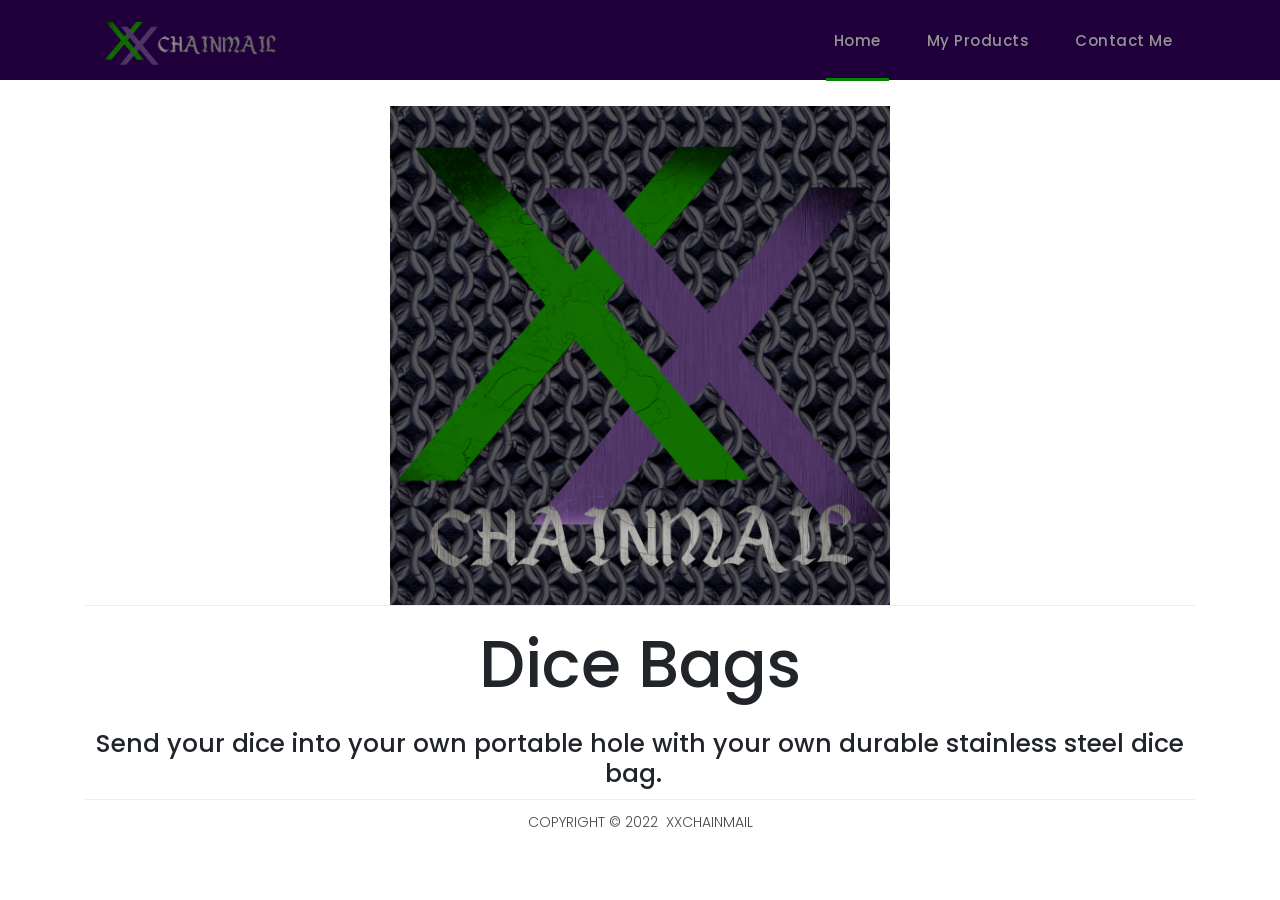
<file: products/medium_dice_bag.html>
<html lang="en"><head>

    <meta charset="utf-8">
    <meta name="viewport" content="width=device-width, initial-scale=1, shrink-to-fit=no">
    <meta name="description" content="Xander Xavier Chainmail Webpage">
    <meta name="author" content="XX Chainmail; AgentAllanDev">
    <link href="https://fonts.googleapis.com/css?family=Poppins:100,200,300,400,500,600,700,800,900&amp;display=swap" rel="stylesheet">
    <meta property="og:image" content=”assets/images/XXChainmail.png” />

    <title>XX Dice Bags</title>

    <!-- Bootstrap core CSS -->
    <link href="vendor/bootstrap/css/bootstrap.min.css" rel="stylesheet">
	  <link rel="stylesheet" media="screen and (max-width: 625px)" href="assets/css/xxchainmail-small.css">
            <link rel="stylesheet" media="screen and (min-width: 625px) and (max-width: 800px)" href="assets/css/xxchainmail-medium.css">
            <link rel="stylesheet" media="screen and (min-width: 800px)" href="assets/css/xxchainmail-large.css">
    <link rel="stylesheet" href="assets/css/fontawesome.css">
    <link rel="stylesheet" href="assets/css/owl.css">

  </head>

  <body>

    <!-- ***** Preloader Start ***** -->
    <div id="preloader" style="opacity: 0; visibility: hidden; display: none;">
        <div class="jumper">
            <div></div>
            <div></div>
            <div></div>
        </div>
    </div>  
    <!-- ***** Preloader End ***** -->

    <!-- Header -->
    <!-- Header -->
    <header class="">
      <nav class="navbar navbar-expand-lg">
        <div class="container">
          <a class="navbar-brand" href="https://xxchainmail.github.io/">
				  <img src="assets/images/XXChainmailWide.png" id="logo">
			  </a>
			  <button class="navbar-toggler" type="button" data-toggle="collapse" data-target="#navbarResponsive" aria-controls="navbarResponsive" aria-expanded="false" aria-label="Toggle navigation">
            <span class="navbar-toggler-icon"></span>
          </button>
          <div class="collapse navbar-collapse" id="navbarResponsive">
            <ul class="navbar-nav ml-auto">
              <li class="nav-item active">
                <a class="nav-link" href="https://xxchainmail.github.io/">Home
                  <span class="sr-only">(current)</span>
                </a>
              </li> 
              <li class="nav-item">
                <a class="nav-link" href="https://xxchainmail.github.io/products.html">My Products</a>
              </li>
              <li class="nav-item">
                <a class="nav-link" href="https://xxchainmail.github.io/contact.html">Contact Me</a>
              </li>
            </ul>
          </div>
        </div>
      </nav>
    </header>

    <!-- Page Content -->
    <!-- Banner Starts Here -->
    <div class="page-heading products-heading header-text">
      <div class="container">
        <div class="row">
          <div class="col-md-12">
            <div align="center" class="text-content">
              <h4>new arrivals</h4>
              <h2>chainmail products</h2>
            </div>
          </div>
        </div>
      </div>
    </div>
    <!-- Banner Ends Here -->

    <div class="best-features">
      <div class="container">
        <div>
          <div>
            <div class="section-heading">
			  <center>
				<img src="assets/images/XXChainmailSquareWithBackground.png" width="240" height="" alt="XXChainmailWide.png">
			  </center>
			</div>
          </div>
          <div align="middle">
            <div class="left-content" align="middle">
              <h3 id="title1">Dice Bags</h3>
              <h2 id="p1">Send your dice into your own portable hole with your own durable stainless steel dice bag.&nbsp;&nbsp;</h2>
            </div>
			<!--
			<div class="row">
			  <div class="lists">
				<h2>Scales</h2>
				<ul class="material-list">
                <li id="li1">Butterflies</li>
                <li id="li1">Dragonflies</li>
                <li id="li1">Byzantine Stars</li>
                <li id="li1">Small Dice Bags</li>
                <li id="li1">Large Dice Bags</li>
              </ul>
			  </div>
			  <div class="lists">
				<h2>Rings</h2>
				<ul class="material-list">
                <li id="li1">Butterflies</li>
                <li id="li1">Dragonflies</li>
                <li id="li1">Byzantine Stars</li>
                <li id="li1">Small Dice Bags</li>
                <li id="li1">Large Dice Bags</li>
              </ul>
			  </div>
			</div>
			--->
          </div>
          </div>
        </div>
      </div>

    
    <footer>
      <div class="container">
        <div class="row">
          <div class="col-md-12">
            <div class="inner-content">
              <p id="copyright">Copyright © 2022&nbsp; XXChainmail</p>
            </div>
          </div>
        </div>
      </div>
    </footer>


    <!-- Bootstrap core JavaScript -->
    <script src="vendor/jquery/jquery.min.js"></script>
    <script src="vendor/bootstrap/js/bootstrap.bundle.min.js"></script>


    <!-- Additional Scripts -->
    <script src="assets/js/custom.js"></script>
    <script src="assets/js/owl.js"></script>
    <script src="assets/js/slick.js"></script>
    <script src="assets/js/isotope.js"></script>
    <script src="assets/js/accordions.js"></script>


    <script language="text/Javascript"> 
      cleared[0] = cleared[1] = cleared[2] = 0; //set a cleared flag for each field
      function clearField(t){                   //declaring the array outside of the
      if(! cleared[t.id]){                      // function makes it static and global
          cleared[t.id] = 1;  // you could use true and false, but that's more typing
          t.value='';         // with more chance of typos
          t.style.color='#fff';
          }
      }
    </script>
	  
	  


  


</body></html>
</file>
<file: assets/css/xxchainmail-small.css>
p#copyright
{
	text-align:center;
}

h3#title1
{
	font-size: 30;
	padding-bottom: 15px;
}
h1#h1
{
	font-size: 20;
	text-align: center;
}
img#logo
{
	height: auto;
	width: 215px;
}

h2#p1
{
	font-size: 20;
	padding-bottom:  30px;
}

li#li1
{
	font-size: 30;
}

body {
  font-family: 'Poppins', sans-serif;
  overflow-x: hidden;
  text-rendering: optimizeLegibility;
  -webkit-font-smoothing: antialiased;
  -moz-osx-font-smoothing: grayscale;
}
p {
	margin-bottom: 0px;
	font-size: 14px;
	font-weight: 300;
	color: #4a4a4a;
	line-height: 24px;
}
a {
	text-decoration: none!important;
}
ul {
	padding: 0;
	margin: 0;
	list-style: none;
}

h1,h2,h3,h4,h5,h6 {
	margin: 0px;
}

ul.social-icons li {
	display: inline-block;
	margin-right: 3px;
}

ul.social-icons li:last-child {
	margin-right: 0px;
}

ul.social-icons li a {
	width: 50px;
	height: 50px;
	display: inline-block;
	line-height: 50px;
	background-color: #eee;
	color: #121212;
	font-size: 18px;
	text-align: center;
	transition: all .3s;
}

ul.social-icons li a:hover {
	background-color: #048200;
	color: #fff;
}

a.filled-button {
	background-color: #048200;
	color: #fff;
	font-size: 14px;
	text-transform: capitalize;
	font-weight: 300;
	padding: 10px 20px;
	border-radius: 5px;
	display: inline-block;
	transition: all 0.3s;
}

a.filled-button:hover {
	background-color: #121212;
	color: #fff;
}

.section-heading {
	text-align: left;
	margin-bottom: 30px;
	border-bottom: 1px solid #eee;
}

.section-heading h2 {
	font-size: 35px;
	font-weight: 550;
	text-align: center;
	color: #1e1e1e;
	margin-bottom: 25px;
}

.section-heading h2#lp-title {
	font-size: 45px;
	font-weight: 550;
	text-align: center;
	color: #1e1e1e;
	margin-bottom: 5px;
}

.products-heading {
	padding: 200px 0px 150px 0px;
	background-image: url(../images/scales.png);
	background-size: cover;
	background-repeat: no-repeat;
	background-position: center 29px;
}

.about-heading {
	background-image: url(../images/about-heading.jpg);
}

.contact-heading {
	padding: 150px 0px;
	background-image: url(../images/XXChainmailWithBackground.png);
	background-size: cover;
	background-repeat: no-repeat;
	background-position: center center;
}

.page-header {
	padding: 150px 50px;
	background-image: url(../images/XXChainmailWithBackground.png);
	background-size: cover;
	background-repeat: no-repeat;
	background-position: center center;
}
.send-message {
	padding: 0px 0px 0px 0px;
	text-align: center;
	background-position: center center;
	background-repeat: no-repeat;
	background-size: cover;
}
.send-message .text-content h4 {
	color: #048200;
	font-size: 22px;
	text-align: center;
	text-transform: uppercase;
	font-weight: 700;
	margin-bottom: 5px;
}

.send-message .text-content h1 {
	color: #20003b;
	font-size: 55px;
	text-align: center;
	text-transform: uppercase;
	font-weight: 700;
	margin-bottom: 25px;
}

.send-message .text-content h2 {
	color: #000;
	font-size: 25px;
	text-align: center;
}
.page-heading .text-content h4 {
	color: #048200;
	font-size: 22px;
	width: 175px;
	text-align: center;
	text-transform: uppercase;
	font-weight: 700;
	margin-bottom: 5px;
	background-color: #20003b;
}

.page-heading .text-content h1 {
	color: #048200;
	font-size: 70px;
	text-align: center;
	text-transform: uppercase;
	font-weight: 700;
	margin-bottom: 15px;
}

.page-heading .text-content h2 {
	color: #fff;
	font-size: 50px;
	text-align: center;
	text-transform: uppercase;
	letter-spacing: 5px;
}

#preloader {
  overflow: hidden;
  background: #048200;
  left: 0;
  right: 0;
  top: 0;
  bottom: 0;
  position: fixed;
  z-index: 9999999;
  color: #20003b;
}

#preloader .jumper {
  left: 0;
  top: 0;
  right: 0;
  bottom: 0;
  display: block;
  position: absolute;
  margin: auto;
  width: 50px;
  height: 50px;
}

#preloader .jumper > div {
  background-color: #fff;
  width: 10px;
  height: 10px;
  border-radius: 100%;
  -webkit-animation-fill-mode: both;
  animation-fill-mode: both;
  position: absolute;
  opacity: 0;
  width: 50px;
  height: 50px;
  -webkit-animation: jumper 1s 0s linear infinite;
  animation: jumper 1s 0s linear infinite;
}

#preloader .jumper > div:nth-child(2) {
  -webkit-animation-delay: 0.33333s;
  animation-delay: 0.33333s;
}

#preloader .jumper > div:nth-child(3) {
  -webkit-animation-delay: 0.66666s;
  animation-delay: 0.66666s;
}

@-webkit-keyframes jumper {
  0% {
    opacity: 0;
    -webkit-transform: scale(0);
    transform: scale(0);
  }
  5% {
    opacity: 1;
  }
  100% {
    -webkit-transform: scale(1);
    transform: scale(1);
    opacity: 0;
  }
}

@keyframes jumper {
  0% {
    opacity: 0;
    -webkit-transform: scale(0);
    transform: scale(0);
  }
  5% {
    opacity: 1;
  }
  100% {
    opacity: 0;
  }
}


/* Header Style */
header {
	position: absolute;
	z-index: 99999;
	width: 100%;
	height: 80px;
	background-color: #20003b;
	-webkit-transition: all 0.3s ease-in-out 0s;
    -moz-transition: all 0.3s ease-in-out 0s;
    -o-transition: all 0.3s ease-in-out 0s;
    transition: all 0.3s ease-in-out 0s;
}
header .navbar {
	padding: 17px 0px;
}
.background-header .navbar {
	padding: 17px 0px;
}
.background-header {
	top: 0;
	position: fixed;
	background-color: #20003b!important;
	box-shadow: 0px 1px 10px rgba(0,0,0,0.1);
}
.background-header .navbar-brand h2 {
	color: #121212!important;
}
.background-header .navbar-nav a.nav-link {
	color: #949494!important;
}
.background-header .navbar-nav .nav-link:hover,
.background-header .navbar-nav .active>.nav-link,
.background-header .navbar-nav .nav-link.active,
.background-header .navbar-nav .nav-link.show,
.background-header .navbar-nav .show>.nav-link {
	color: #048200!important;
}
.navbar .navbar-brand {
	float: 	left;
	margin-top: -10px;
	outline: none;
}
.navbar .navbar-brand h2 {
	color: #949494;
	text-transform: uppercase;
	font-size: 24px;
	font-weight: 700;
	-webkit-transition: all .3s ease 0s;
    -moz-transition: all .3s ease 0s;
    -o-transition: all .3s ease 0s;
    transition: all .3s ease 0s;
}
.navbar .navbar-brand h2 em {
	font-style: normal;
	color: #949494;
}
#navbarResponsive {
	z-index: 999;
}
.navbar-collapse {
	text-align: center;
}
.navbar .navbar-nav .nav-item {
	margin: 0px 15px;
}
.navbar .navbar-nav a.nav-link {
	text-transform: capitalize;
	font-size: 15px;
	font-weight: 500;
	letter-spacing: 0.5px;
	color: #949494;
	transition: all 0.5s;
	margin-top: 5px;
}
.navbar .navbar-nav .nav-link:hover,
.navbar .navbar-nav .active>.nav-link,
.navbar .navbar-nav .nav-link.active,
.navbar .navbar-nav .nav-link.show,
.navbar .navbar-nav .show>.nav-link {
	color: #949494;
	padding-bottom: 25px;
	border-bottom: 3px solid #048200;
}
.navbar .navbar-toggler-icon {
	background-image: none;
}
.navbar .navbar-toggler {
	border-color: #20003b;
	background-color: #20003b;	
	height: 36px;
	outline: none;
	border-radius: 0px;
	position: absolute;
	right: 30px;
	top: 20px;
}
.navbar .navbar-toggler-icon:after {
	content: '\f0c9';
	color: #048200;
	font-size: 18px;
	line-height: 26px;
	font-family: 'FontAwesome';
}



/* Banner Style */
.banner {
	position: relative;
	text-align: center;
	padding-top: 80px;
}

.banner-item-01 {
	padding: 150px 0px;
	background-image: url(../images/XXChainmailWideWithBackground.png);
	background-size: cover;
	background-repeat: no-repeat;
	background-position: center center;
}

.banner-item-02 {
	padding: 300px 0px;
	background-image: url(../images/slide_02.jpg);
	background-size: cover;
	background-repeat: no-repeat;
	background-position: center center;
}

.banner-item-03 {
	padding: 300px 0px;
	background-image: url(../images/slide_03.jpg);
	background-size: cover;
	background-repeat: no-repeat;
	background-position: center center;
}

.banner .banner-item {
	max-height: 600px;
}

.banner .text-content {
	position: absolute;
	top: 50%;
	transform: translateY(-50%);
	text-align: center;
	width: 100%;
}

.banner .text-content h4 {
	color: #048200;
	font-size: 22px;
	text-transform: uppercase;
	font-weight: 700;
	margin-bottom: 15px;
}

.banner .text-content h2 {
	color: #fff;
	font-size: 62px;
	text-transform: uppercase;
	letter-spacing: 5px;
}

.owl-banner .owl-dots .owl-dot {
  border-radius: 3px;
}
.owl-banner .owl-dots {
    display: -webkit-box;
    display: -webkit-flex;
    display: -ms-flexbox;
    display: flex;
    -ms-flex-pack: center;
    -webkit-justify-content: center;
    justify-content: center;
    position: absolute;
    left: 50%;
    transform: translateX(-50%);
    bottom: 30px;
}
.owl-banner .owl-dots .owl-dot {
    width: 10px;
    height: 10px;
    border-radius: 50%;
    margin: 0 10px;
    background-color: #606060;
    opacity: 0.5;
}
.owl-banner .owl-dots .owl-dot:focus {
    outline: none
}
.owl-banner .owl-dots .owl-dot.active {
    background-color: #d0d0d0;
    opacity: 1;
}



/* Latest Produtcs */

.latest-products {
	margin-top: 25px;
}

.latest-products .section-heading a {
	margin-top: -95px;
	text-transform: uppercase;
	font-size: 25px;
	font-weight: 700;
	color: #048200;
}

.product-item {
	border: 1px solid #eee;
	margin-bottom: 30px;
}

.product-item .down-content {
	padding: 30px;
	position: relative;
	background-color: #20003b;
}

.product-item img {
	width: 100%;
	overflow: hidden;
}

.product-item .down-content h4 {
	font-size: 23px;
	color: #dc143c;
	margin-bottom: 10px;
	font-weight: bold;

}

.product-item .down-content h6 {
	top: 30px;
	right: 30px;
	font-size: 20px;
	color: #f7f7f7;
}

.product-item .down-content p {
	margin-bottom: 20px;
}

.product-item .down-content ul li {
	display: inline-block;
}

.product-item .down-content ul li i {
	color: #048200;
	font-size: 14px;
}

.product-item .down-content span {
	position: absolute;
	right: 30px;
	bottom: 30px;
	font-size: 13px;
	color: #048200;
	font-weight: 500;
}




/* Best Features */

.about-features {
	margin-top: 0px!important;
}

.about-features p {
	border-bottom: 1px solid #eee;
	padding-bottom: 0px;
}

.about-features .container .row {
	padding-bottom: 0px!important;
	border-bottom: none!important;
}

.best-features {
}

.best-features .container .row {
	border-bottom: 1px solid #eee;
	padding-bottom: 0px;
}

.best-features img {
	width: 75%;
	overflow: hidden;
}

.best-features h4 {
	font-size: 17px;
	color: #1a6692;
	margin-bottom: 20px;
}

.best-features ul.featured-list li {
	display: block;
	margin-bottom: 10px;
	text-align: center;
}

.best-features p {
	margin-bottom: 25px;
	text-align: center;
}

.best-features ul.featured-list li a {
	font-size: 14px;
	color: #4a4a4a;
	font-weight: 300;
	transition: all .3s;
	position: relative;
	padding-left: 13px;
}

.best-features ul.featured-list li a:before {
	content: '';
	width: 5px;
	height: 5px;
	display: inline-block;
	background-color: #4a4a4a;
	position: absolute;
	left: 0;
	transition: all .3s;
	top: 8px;
}

.best-features ul.featured-list li a:hover {
	color: #048200;
}

.best-features ul.featured-list li a:hover::before {
	background-color: #048200;
}

.best-features .filled-button {
	margin-top: 20px;
}





/* Call To Action */

.call-to-action .inner-content {
	margin-top: 20px;
	padding: 30px;
	background-color: #f7f7f7;
	border-radius: 5px;
}

.call-to-action .inner-content h4 {
	font-size: 17px;
	color: #1a6692;
	margin-bottom: 15px;
}

.call-to-action .inner-content em {
	font-style: normal;
	font-weight: 700;
}

.call-to-action .inner-content .col-md-4 {
	text-align: center;
}

.call-to-action .inner-content .filled-button {
	margin-top: 12;
	/* top: 50%; */
	/* left: 50%; */
	/* margin-left: -69.2px; */
}




/* Footer */

footer {
	text-align: center;
}

footer .inner-content {
	border-top: 1px solid #eee;
	margin-top: 10px;
	padding: 10px 0px;
}

footer .inner-content p {
	text-transform: uppercase;
}

footer .inner-content p a {
	color: #048200;
	margin-left: 3px;
}




/* Product Page */

.products {
	margin-top: 100px;
}

.products .filters {
	text-align: center;
	border-bottom: 1px solid #eee;
	padding-bottom: 10px;
	margin-bottom: 60px;
}

.products .filters li {
	text-transform: uppercase;
	font-size: 13px;
	font-weight: 700;
	color: #121212;
	display: inline-block;
	margin: 0px 10px;
	transition: all .3s;
	cursor: pointer;
}

.products .filters ul li.active,
.products .filters ul li:hover {
  color: #048200;
}

.products ul.pages {
	margin-top: 30px;
	text-align: center;
}

.products ul.pages li {
	display: inline-block;
	margin: 0px 2px;
}

.products ul.pages li a {
	width: 44px;
	height: 44px;
	display: inline-block;
	line-height: 42px;
	border: 1px solid #eee;
	font-size: 15px;
	font-weight: 700;
	color: #121212;
	transition: all .3s;
}

.products ul.pages li a:hover,
.products ul.pages li.active a {
	background-color: #048200;
	border-color: #048200;
	color: #20003b;
}



/* Team Members */

.team-members {
	margin-top: 100px;
}

.team-member {
	border: 1px solid #eee;
	margin-bottom: 30px;
}

.team-member img {
	width: 100%;
	overflow: hidden;
}

.team-member .down-content {
	padding: 30px;
	text-align: center;
}

.team-member .thumb-container {
	position: relative;
}

.team-member .thumb-container .hover-effect {
	position: absolute;
	background-color: rgba(243,63,63,0.9);
	top: 0;
	left: 0;
	width: 100%;
	height: 100%;
	opacity: 0;
	visibility: hidden;
	transition: all .5s;
}

.team-member .thumb-container .hover-effect .hover-content {
	position: absolute;
	display: inline-block;
	width: 100%;
	text-align: center;
	top: 50%;
	transform: translateY(-50%);
}

.team-member .thumb-container .hover-effect .hover-content ul.social-icons li a:hover {
	background-color: #fff;
	color: #048200;
}

.team-member:hover .hover-effect {
	visibility: visible;
	opacity: 1;
}

.team-member .down-content h4 {
	font-size: 17px;
	color: #1a6692;
	margin-bottom: 8px;
}

.team-member .down-content span {
	display: block;
	font-size: 13px;
	color: #048200;
	font-weight: 500;
	margin-bottom: 20px;
}




/* Services */

.services {
	background-image: url(../images/services-bg.jpg);
	background-position: center center;
	background-repeat: no-repeat;
	background-size: cover;
	background-attachment: fixed;
	padding: 100px 0px;
}

.services .service-item {
	text-align: center;
}

.services .service-item .icon {
	background-color: #f7f7f7;
	padding: 40px;
}

.services .service-item .icon i {
	width: 100px;
	height: 100px;
	display: inline-block;
	text-align: center;
	line-height: 100px;
	background-color: #048200;
	color: #fff;
	font-size: 32px;
}

.services .service-item .down-content {
	background-color: #fff;
	padding: 40px 30px;
}

.services .service-item .down-content h4 {
	font-size: 17px;
	color: #1a6692;
	margin-bottom: 20px;
}

.services .service-item .down-content p {
	margin-bottom: 25px;
}




/* Clients */

.happy-clients {
	margin-top: 100px;
	margin-bottom: 40px;
}

.happy-clients .client-item img {
	max-width: 100%;
	overflow: hidden;
	transition: all .3s;
	cursor: pointer;
}

.happy-clients .client-item img:hover {
	opacity: 0.8;
}




/* Find Us */

.find-us {
	margin-top: 100px;
}

.find-us p {
	border-bottom: 1px solid #eee;
	padding-bottom: 30px;
	margin-bottom: 30px;
}

.find-us h4 {
	font-size: 17px;
	color: #1a6692;
	margin-bottom: 20px;
}

.find-us .left-content {
	margin-left: 30px;
}



/* Send Message */

.send-message {
	margin-top: 25px;
}

.contact-form input {
	font-size: 14px;
	width: 100%;
	height: 44px;
	display: inline-block;
	line-height: 42px;
	border: 1px solid #eee;
	border-radius: 0px;
	margin-bottom: 30px;
}

.contact-form input:focus {
	box-shadow: none;
	border: 1px solid #eee;
}

.contact-form textarea {
	font-size: 14px;
	width: 100%;
	min-width: 100%;
	min-height: 120px;
	height: 120px;
	max-height: 180px;
	border: 1px solid #eee;
	border-radius: 0px;
	margin-bottom: 30px;
}

.contact-form textarea:focus {
	box-shadow: none;
	border: 1px solid #eee;
}

.contact-form button.filled-button {
	background-color: #048200;
	color: #fff;
	font-size: 14px;
	text-transform: capitalize;
	font-weight: 300;
	padding: 10px 20px;
	border-radius: 5px;
	display: inline-block;
	transition: all 0.3s;
	border: none;
	outline: none;
	cursor: pointer;
}

.contact-form button.filled-button:hover {
	background-color: #121212;
	color: #fff;
}

.accordion {
	margin-left: 30px;
}

.accordion a {
	cursor: pointer;
	font-size: 17px;
	color: #1a6692!important;
	margin-bottom: 20px;
	transition: all .3s;
}

.accordion a:hover {
	color: #048200!important;
}

.accordion a.active {
  color: #048200!important;
}

.accordion li .content {
  display: none;
  margin-top: 10px;
}

.accordion li:first-child {
	border-top: 1px solid #eee;
}

.accordion li {
	border-bottom: 1px solid #eee;
	padding: 15px 0px;
}


	.navbar .navbar-brand {
		position: absolute;
		left: 15px;
		top: 16px;
	}
	.navbar .navbar-brand {
		width: auto;
	}
	.navbar:after {
		display: none;
	}
	#navbarResponsive {
	    z-index: 99999;
	    position: absolute;
	    top: 80px;
	    left: 0;
	    width: 100%;
	    text-align: center;
	    background-color: #20003b;
	    box-shadow: 0px 10px 10px rgba(0,0,0,0.1);
	}
	.navbar .navbar-nav .nav-item {
		border-bottom: 1px solid #eee;
	}
	.navbar .navbar-nav .nav-item:last-child {
		border-bottom: none;
	}
	.navbar .navbar-nav a.nav-link {
		padding: 15px 0px;
		color: #c0c0c0!important;
	}
	.navbar .navbar-nav .nav-link:hover,
	.navbar .navbar-nav .active>.nav-link,
	.navbar .navbar-nav .nav-link.active,
	.navbar .navbar-nav .nav-link.show,
	.navbar .navbar-nav .show>.nav-link {
		color: #048200!important;
		border-bottom: none!important;
		padding-bottom: 15px;
	}
	.product-item .down-content h4 {
		text-align: center;
		margin-bottom: 10px;
	}
	.product-item .down-content h6 {
		text-align: center;
		position: relative;
		top: 0;
		right: 0;
		margin-bottom: 20px;
	}
	.product-item .down-content span {
		position: relative;
		right: 0;
		bottom: 0;
	}
}
</file>
<file: assets/css/xxchainmail-medium.css>
h3#title1
{
	font-size: 45;
	margin-bottom:5px;
}

img#logo
{
	height: auto;
	width: 215px;
}

h2#p1
{
	font-size: 25;
	margin-bottom:15px;
}

li#li1
{
	font-size: 35;
}


body {
  font-family: 'Poppins', sans-serif;
  overflow-x: hidden;
  text-rendering: optimizeLegibility;
  -webkit-font-smoothing: antialiased;
  -moz-osx-font-smoothing: grayscale;
}
p {
	margin-bottom: 0px;
	font-size: 14px;
	font-weight: 300;
	color: #4a4a4a;
	line-height: 24px;
}
a {
	text-decoration: none!important;
}
ul {
	padding: 0;
	margin: 0;
	list-style: none;
}

h1,h2,h3,h4,h5,h6 {
	margin: 0px;
	text-align:  center;
}

ul.social-icons li {
	display: inline-block;
	margin-right: 3px;
}

ul.social-icons li:last-child {
	margin-right: 0px;
}

ul.social-icons li a {
	width: 50px;
	height: 50px;
	display: inline-block;
	line-height: 50px;
	background-color: #eee;
	color: #121212;
	font-size: 18px;
	text-align: center;
	transition: all .3s;
}

ul.social-icons li a:hover {
	background-color: #048200;
	color: #fff;
}

a.filled-button {
	background-color: #048200;
	color: #fff;
	font-size: 20;
	text-transform: capitalize;
	font-weight: 300;
	padding: 10px 20px;
	border-radius: 5px;
	display: inline-block;
	transition: all 0.3s;
}

a.filled-button:hover {
	background-color: #121212;
	color: #fff;
}

.section-heading {
	text-align: left;
	margin-bottom: 20px;
	border-bottom: 1px solid #eee;
}

.section-heading h2 {
	font-size: 55px;
	font-weight: 550;
	color: #1e1e1e;
	margin-bottom: 3px;
	text-align: center;
}

.products-heading {
	padding: 200px 0px 150px 0px;
	background-image: url(../images/scales.png);
	background-size: cover;
	background-repeat: no-repeat;
	background-position: center -15px;
}

.about-heading {
	background-image: url(../images/about-heading.jpg);
}

.contact-heading {
	padding: 200px 0px 200px 0px;
	background-image: url(../images/XXChainmailWithBackground.png);
	background-size: cover;
	background-repeat: no-repeat;
	background-position: center -15px;
}

.page-header {
	padding: 150px 50px;
	background-image: url(../images/XXChainmailWithBackground.png);
	background-size: cover;
	background-repeat: no-repeat;
	background-position: center center;
}
.send-message {
	padding: 0px 0px 0px 0px;
	text-align: center;
	background-position: center center;
	background-repeat: no-repeat;
	background-size: cover;
}
.send-message .text-content h4 {
	color: #048200;
	font-size: 22px;
	text-align: center;
	text-transform: uppercase;
	font-weight: 700;
	margin-bottom: 5px;
}

.send-message .text-content h1 {
	color: #20003b;
	font-size: 55px;
	text-align: center;
	text-transform: uppercase;
	font-weight: 700;
	margin-bottom: 25px;
}

.send-message .text-content h2 {
	color: #000;
	font-size: 25px;
	text-align: center;
}
.page-heading .text-content h4 {
	color: #048200;
	font-size: 22px;
	width: 175px;
	text-align: center;
	text-transform: uppercase;
	font-weight: 700;
	margin-bottom: 5px;
	background-color: #20003b;
}

.page-heading .text-content h1 {
	color: #048200;
	font-size: 70px;
	text-align: center;
	text-transform: uppercase;
	font-weight: 700;
	margin-bottom: 15px;
}

.page-heading .text-content h2 {
	color: #fff;
	font-size: 62px;
	text-align: center;
	text-transform: uppercase;
	letter-spacing: 5px;
}

#preloader {
  overflow: hidden;
  background: #048200;
  left: 0;
  right: 0;
  top: 0;
  bottom: 0;
  position: fixed;
  z-index: 9999999;
  color: #20003b;
}

#preloader .jumper {
  left: 0;
  top: 0;
  right: 0;
  bottom: 0;
  display: block;
  position: absolute;
  margin: auto;
  width: 50px;
  height: 50px;
}

#preloader .jumper > div {
  background-color: #fff;
  width: 10px;
  height: 10px;
  border-radius: 100%;
  -webkit-animation-fill-mode: both;
  animation-fill-mode: both;
  position: absolute;
  opacity: 0;
  width: 50px;
  height: 50px;
  -webkit-animation: jumper 1s 0s linear infinite;
  animation: jumper 1s 0s linear infinite;
}

#preloader .jumper > div:nth-child(2) {
  -webkit-animation-delay: 0.33333s;
  animation-delay: 0.33333s;
}

#preloader .jumper > div:nth-child(3) {
  -webkit-animation-delay: 0.66666s;
  animation-delay: 0.66666s;
}

@-webkit-keyframes jumper {
  0% {
    opacity: 0;
    -webkit-transform: scale(0);
    transform: scale(0);
  }
  5% {
    opacity: 1;
  }
  100% {
    -webkit-transform: scale(1);
    transform: scale(1);
    opacity: 0;
  }
}

@keyframes jumper {
  0% {
    opacity: 0;
    -webkit-transform: scale(0);
    transform: scale(0);
  }
  5% {
    opacity: 1;
  }
  100% {
    opacity: 0;
  }
}


/* Header Style */
header {
	position: absolute;
	z-index: 99999;
	width: 100%;
	height: 80px;
	background-color: #20003b;
	-webkit-transition: all 0.3s ease-in-out 0s;
    -moz-transition: all 0.3s ease-in-out 0s;
    -o-transition: all 0.3s ease-in-out 0s;
    transition: all 0.3s ease-in-out 0s;
}
header .navbar {
	padding: 17px 0px;
}
.background-header .navbar {
	padding: 17px 0px;
}
.background-header {
	top: 0;
	position: fixed;
	background-color: #20003b!important;
	box-shadow: 0px 1px 10px rgba(0,0,0,0.1);
}
.background-header .navbar-brand h2 {
	color: #121212!important;
}
.background-header .navbar-nav a.nav-link {
	color: #949494!important;
}
.background-header .navbar-nav .nav-link:hover,
.background-header .navbar-nav .active>.nav-link,
.background-header .navbar-nav .nav-link.active,
.background-header .navbar-nav .nav-link.show,
.background-header .navbar-nav .show>.nav-link {
	color: #048200!important;
}
.navbar .navbar-brand {
	float: 	left;
	margin-top: -10px;
	outline: none;
}
.navbar .navbar-brand h2 {
	color: #949494;
	text-transform: uppercase;
	font-size: 24px;
	font-weight: 700;
	-webkit-transition: all .3s ease 0s;
    -moz-transition: all .3s ease 0s;
    -o-transition: all .3s ease 0s;
    transition: all .3s ease 0s;
}
.navbar .navbar-brand h2 em {
	font-style: normal;
	color: #949494;
}
#navbarResponsive {
	z-index: 999;
}
.navbar-collapse {
	text-align: center;
}
.navbar .navbar-nav .nav-item {
	margin: 0px 15px;
}
.navbar .navbar-nav a.nav-link {
	text-transform: capitalize;
	font-size: 15px;
	font-weight: 500;
	letter-spacing: 0.5px;
	color: #949494;
	transition: all 0.5s;
	margin-top: 5px;
}
.navbar .navbar-nav .nav-link:hover,
.navbar .navbar-nav .active>.nav-link,
.navbar .navbar-nav .nav-link.active,
.navbar .navbar-nav .nav-link.show,
.navbar .navbar-nav .show>.nav-link {
	color: #949494;
	padding-bottom: 25px;
	border-bottom: 3px solid #048200;
}
.navbar .navbar-toggler-icon {
	background-image: none;
}
.navbar .navbar-toggler {
	border-color: #20003b;
	background-color: #20003b;	
	height: 36px;
	outline: none;
	border-radius: 0px;
	position: absolute;
	right: 30px;
	top: 20px;
}
.navbar .navbar-toggler-icon:after {
	content: '\f0c9';
	color: #048200;
	font-size: 18px;
	line-height: 26px;
	font-family: 'FontAwesome';
}



/* Banner Style */
.banner {
	position: relative;
	text-align: center;
	padding-top: 80px;
}

.banner-item-01 {
	padding: 150px 0px;
	background-image: url(../images/XXChainmailWideWithBackground.png);
	background-size: cover;
	background-repeat: no-repeat;
	background-position: center center;
}

.banner-item-02 {
	padding: 300px 0px;
	background-image: url(../images/slide_02.jpg);
	background-size: cover;
	background-repeat: no-repeat;
	background-position: center center;
}

.banner-item-03 {
	padding: 300px 0px;
	background-image: url(../images/slide_03.jpg);
	background-size: cover;
	background-repeat: no-repeat;
	background-position: center center;
}

.banner .banner-item {
	max-height: 600px;
}

.banner .text-content {
	position: absolute;
	top: 50%;
	transform: translateY(-50%);
	text-align: center;
	width: 100%;
}

.banner .text-content h4 {
	color: #048200;
	font-size: 22px;
	text-transform: uppercase;
	font-weight: 700;
	margin-bottom: 15px;
}

.banner .text-content h2 {
	color: #fff;
	font-size: 62px;
	text-transform: uppercase;
	letter-spacing: 5px;
}

.owl-banner .owl-dots .owl-dot {
  border-radius: 3px;
}
.owl-banner .owl-dots {
    display: -webkit-box;
    display: -webkit-flex;
    display: -ms-flexbox;
    display: flex;
    -ms-flex-pack: center;
    -webkit-justify-content: center;
    justify-content: center;
    position: absolute;
    left: 50%;
    transform: translateX(-50%);
    bottom: 30px;
}
.owl-banner .owl-dots .owl-dot {
    width: 10px;
    height: 10px;
    border-radius: 50%;
    margin: 0 10px;
    background-color: #606060;
    opacity: 0.5;
}
.owl-banner .owl-dots .owl-dot:focus {
    outline: none
}
.owl-banner .owl-dots .owl-dot.active {
    background-color: #d0d0d0;
    opacity: 1;
}



/* Latest Produtcs */

.latest-products {
	margin-top: 10px;
}

.latest-products .section-heading a {
	margin-top: -15px;
	text-transform: uppercase;
	font-size: 25px;
	font-weight: 700;
	color: #048200;
	text-align: center;
}

.product-item {
	border: 1px solid #eee;
	margin-bottom: 30px;
}

.product-item .down-content {
	padding: 30px;
	position: relative;
	background-color: #20003b;
}

.product-item img {
	width: 100%;
	overflow: hidden;
}

.product-item .down-content h4 {
	font-size: 23px;
	color: #dc143c;
	margin-bottom: 10px;
	font-weight: bold;
}

.product-item .down-content h6 {
	top: 30px;
	right: 30px;
	font-size: 20px;
	color: #f7f7f7;
}

.product-item .down-content p {
	margin-bottom: 20px;
}

.product-item .down-content ul li {
	display: inline-block;
}

.product-item .down-content ul li i {
	color: #048200;
	font-size: 14px;
}

.product-item .down-content span {
	position: absolute;
	right: 30px;
	bottom: 30px;
	font-size: 13px;
	color: #048200;
	font-weight: 500;
}




/* Best Features */

.about-features {
	margin-top: 0px!important;
}

.about-features p {
	border-bottom: 1px solid #eee;
	padding-bottom: 0px;
}

.about-features .container .row {
	padding-bottom: 0px!important;
	border-bottom: none!important;
}

.best-features {
}

.best-features .container .row {
	border-bottom: 1px solid #eee;
	padding-bottom: 0px;
}

.best-features img {
	width: 65%;
	overflow: hidden;
}

.best-features h4 {
	font-size: 17px;
	color: #1a6692;
	margin-bottom: 20px;
}

.best-features ul.featured-list li {
	display: block;
	margin-bottom: 10px;
	text-align: center;
}

.best-features p {
	margin-bottom: 25px;
	text-align: center;
}

.best-features ul.featured-list li a {
	font-size: 14px;
	color: #4a4a4a;
	font-weight: 300;
	transition: all .3s;
	position: relative;
	padding-left: 13px;
}

.best-features ul.featured-list li a:before {
	content: '';
	width: 5px;
	height: 5px;
	display: inline-block;
	background-color: #4a4a4a;
	position: absolute;
	left: 0;
	transition: all .3s;
	top: 8px;
}

.best-features ul.featured-list li a:hover {
	color: #048200;
}

.best-features ul.featured-list li a:hover::before {
	background-color: #048200;
}

.best-features .filled-button {
	margin-top: 20px;
}





/* Call To Action */

.call-to-action .inner-content {
	margin-top: 20px;
	padding: 30px;
	background-color: #f7f7f7;
	border-radius: 5px;
}

.call-to-action .inner-content h4 {
	font-size: 17px;
	color: #1a6692;
	margin-bottom: 15px;
}

.call-to-action .inner-content em {
	font-style: normal;
	font-weight: 700;
}

.call-to-action .inner-content .col-md-4 {
	text-align: right;
}

.call-to-action .inner-content .filled-button {
	margin-top: 12px;
}




/* Footer */

footer {
	text-align: center;
}

footer .inner-content {
	border-top: 1px solid #eee;
	margin-top: 10px;
	padding: 10px 0px;
}

footer .inner-content p {
	text-transform: uppercase;
}

footer .inner-content p a {
	color: #048200;
	margin-left: 3px;
}




/* Product Page */

.products {
	margin-top: 100px;
}

.products .filters {
	text-align: center;
	border-bottom: 1px solid #eee;
	padding-bottom: 10px;
	margin-bottom: 60px;
}

.products .filters li {
	text-transform: uppercase;
	font-size: 13px;
	font-weight: 700;
	color: #121212;
	display: inline-block;
	margin: 0px 10px;
	transition: all .3s;
	cursor: pointer;
}

.products .filters ul li.active,
.products .filters ul li:hover {
  color: #048200;
}

.products ul.pages {
	margin-top: 30px;
	text-align: center;
}

.products ul.pages li {
	display: inline-block;
	margin: 0px 2px;
}

.products ul.pages li a {
	width: 44px;
	height: 44px;
	display: inline-block;
	line-height: 42px;
	border: 1px solid #eee;
	font-size: 15px;
	font-weight: 700;
	color: #121212;
	transition: all .3s;
}

.products ul.pages li a:hover,
.products ul.pages li.active a {
	background-color: #048200;
	border-color: #048200;
	color: #20003b;
}



/* Team Members */

.team-members {
	margin-top: 100px;
}

.team-member {
	border: 1px solid #eee;
	margin-bottom: 30px;
}

.team-member img {
	width: 100%;
	overflow: hidden;
}

.team-member .down-content {
	padding: 30px;
	text-align: center;
}

.team-member .thumb-container {
	position: relative;
}

.team-member .thumb-container .hover-effect {
	position: absolute;
	background-color: rgba(243,63,63,0.9);
	top: 0;
	left: 0;
	width: 100%;
	height: 100%;
	opacity: 0;
	visibility: hidden;
	transition: all .5s;
}

.team-member .thumb-container .hover-effect .hover-content {
	position: absolute;
	display: inline-block;
	width: 100%;
	text-align: center;
	top: 50%;
	transform: translateY(-50%);
}

.team-member .thumb-container .hover-effect .hover-content ul.social-icons li a:hover {
	background-color: #fff;
	color: #048200;
}

.team-member:hover .hover-effect {
	visibility: visible;
	opacity: 1;
}

.team-member .down-content h4 {
	font-size: 17px;
	color: #1a6692;
	margin-bottom: 8px;
}

.team-member .down-content span {
	display: block;
	font-size: 13px;
	color: #048200;
	font-weight: 500;
	margin-bottom: 20px;
}




/* Services */

.services {
	background-image: url(../images/services-bg.jpg);
	background-position: center center;
	background-repeat: no-repeat;
	background-size: cover;
	background-attachment: fixed;
	padding: 100px 0px;
}

.services .service-item {
	text-align: center;
}

.services .service-item .icon {
	background-color: #f7f7f7;
	padding: 40px;
}

.services .service-item .icon i {
	width: 100px;
	height: 100px;
	display: inline-block;
	text-align: center;
	line-height: 100px;
	background-color: #048200;
	color: #fff;
	font-size: 32px;
}

.services .service-item .down-content {
	background-color: #fff;
	padding: 40px 30px;
}

.services .service-item .down-content h4 {
	font-size: 17px;
	color: #1a6692;
	margin-bottom: 20px;
}

.services .service-item .down-content p {
	margin-bottom: 25px;
}




/* Clients */

.happy-clients {
	margin-top: 100px;
	margin-bottom: 40px;
}

.happy-clients .client-item img {
	max-width: 100%;
	overflow: hidden;
	transition: all .3s;
	cursor: pointer;
}

.happy-clients .client-item img:hover {
	opacity: 0.8;
}




/* Find Us */

.find-us {
	margin-top: 100px;
}

.find-us p {
	border-bottom: 1px solid #eee;
	padding-bottom: 30px;
	margin-bottom: 30px;
}

.find-us h4 {
	font-size: 17px;
	color: #1a6692;
	margin-bottom: 20px;
}

.find-us .left-content {
	margin-left: 30px;
}



/* Send Message */

.send-message {
	margin-top: 25px;
}

.contact-form input {
	font-size: 14px;
	width: 100%;
	height: 44px;
	display: inline-block;
	line-height: 42px;
	border: 1px solid #eee;
	border-radius: 0px;
	margin-bottom: 30px;
}

.contact-form input:focus {
	box-shadow: none;
	border: 1px solid #eee;
}

.contact-form textarea {
	font-size: 14px;
	width: 100%;
	min-width: 100%;
	min-height: 120px;
	height: 120px;
	max-height: 180px;
	border: 1px solid #eee;
	border-radius: 0px;
	margin-bottom: 30px;
}

.contact-form textarea:focus {
	box-shadow: none;
	border: 1px solid #eee;
}

.contact-form button.filled-button {
	background-color: #048200;
	color: #fff;
	font-size: 14px;
	text-transform: capitalize;
	font-weight: 300;
	padding: 10px 20px;
	border-radius: 5px;
	display: inline-block;
	transition: all 0.3s;
	border: none;
	outline: none;
	cursor: pointer;
}

.contact-form button.filled-button:hover {
	background-color: #121212;
	color: #fff;
}

.accordion {
	margin-left: 30px;
}

.accordion a {
	cursor: pointer;
	font-size: 17px;
	color: #1a6692!important;
	margin-bottom: 20px;
	transition: all .3s;
}

.accordion a:hover {
	color: #048200!important;
}

.accordion a.active {
  color: #048200!important;
}

.accordion li .content {
  display: none;
  margin-top: 10px;
}

.accordion li:first-child {
	border-top: 1px solid #eee;
}

.accordion li {
	border-bottom: 1px solid #eee;
	padding: 15px 0px;
}

	.navbar .navbar-brand {
		position: absolute;
		left: 15px;
		top: 16px;
	}
	.navbar .navbar-brand {
		width: auto;
	}
	.navbar:after {
		display: none;
	}
	#navbarResponsive {
	    z-index: 99999;
	    position: absolute;
	    top: 80px;
	    left: 0;
	    width: 100%;
	    text-align: center;
	    background-color: #20003b;
	    box-shadow: 0px 10px 10px rgba(0,0,0,0.1);
	}
	.navbar .navbar-nav .nav-item {
		border-bottom: 1px solid #eee;
	}
	.navbar .navbar-nav .nav-item:last-child {
		border-bottom: none;
	}
	.navbar .navbar-nav a.nav-link {
		padding: 15px 0px;
	}
	.navbar .navbar-nav .nav-link:hover,
	.navbar .navbar-nav .active>.nav-link,
	.navbar .navbar-nav .nav-link.active,
	.navbar .navbar-nav .nav-link.show,
	.navbar .navbar-nav .show>.nav-link {
		color: #048200!important;
		border-bottom: none!important;
		padding-bottom: 15px;
	}
	.product-item .down-content h4 {
		margin-bottom: 10px;
	}
	.product-item .down-content h6 {
		position: relative;
		top: 0;
		right: 0;
		margin-bottom: 20px;
	}
	.product-item .down-content span {
		position: relative;
		right: 0;
		bottom: 0;
	}
}
</file>
<file: assets/css/xxchainmail-large.css>
h3#title1
{
	font-size: 45;

}
.best-features h3#price
{
	font-size: 70px;
	color:#048200;

}

img#logo
{
	height: auto;
	width: 215px;
}

h2#p1
{
	font-size: 25;
}

li#li1
{
	font-size: 35;
}

body {
  font-family: 'Poppins', sans-serif;
  overflow-x: hidden;
  text-rendering: optimizeLegibility;
  -webkit-font-smoothing: antialiased;
  -moz-osx-font-smoothing: grayscale;
}
p {
	margin-bottom: 0px;
	font-size: 14px;
	font-weight: 300;
	color: #4a4a4a;
	line-height: 24px;
}
a {
	text-decoration: none!important;
}
ul {
	padding: 0;
	margin: 0;
	list-style: none;
}

h1,h2,h3,h4,h5,h6 {
	margin: 0px;
	text-align: center;
}

ul.social-icons li {
	display: inline-block;
	margin-right: 3px;
}

ul.social-icons li:last-child {
	margin-right: 0px;
}

ul.social-icons li a {
	width: 50px;
	height: 50px;
	display: inline-block;
	line-height: 50px;
	background-color: #eee;
	color: #121212;
	font-size: 18px;
	text-align: center;
	transition: all .3s;
}

ul.social-icons li a:hover {
	background-color: #048200;
	color: #fff;
}

a.filled-button {
	background-color: #048200;
	color: #fff;
	font-size: 14px;
	text-transform: capitalize;
	font-weight: 300;
	padding: 10px 20px;
	border-radius: 5px;
	display: inline-block;
	transition: all 0.3s;
}

a.filled-button:hover {
	background-color: #121212;
	color: #fff;
}

.section-heading {
	text-align: left;
	margin-bottom: 20px;
	border-bottom: 1px solid #eee;
}

.section-heading h2 {
	font-size: 70px;
	font-weight: 550;
	color: #1e1e1e;
	margin-bottom: 15px;
}

.products-heading {
	padding: 200px 0px 150px 0px;
	background-image: url(../images/scales.png);
	background-size: cover;
	background-repeat: no-repeat;
	background-position: center 39px;
}

.about-heading {
	background-image: url(../images/about-heading.jpg);
}

.contact-heading {
	padding: 200px 0px 200px 0px;
	background-image: url(../images/XXChainmailWideWithBackground.png);
	background-size: cover;
	background-repeat: no-repeat;
	background-position: center center;
}

.page-header {
	padding: 150px 50px;
	background-image: url(../images/XXChainmailWideWithBackground.png);
	background-size: cover;
	background-repeat: no-repeat;
	background-position: center center;
}
.send-message {
	padding: 0px 0px 0px 0px;
	text-align: center;
	background-position: center center;
	background-repeat: no-repeat;
	background-size: cover;
}
.send-message .text-content h4 {
	color: #048200;
	font-size: 22px;
	text-align: center;
	text-transform: uppercase;
	font-weight: 700;
	margin-bottom: 5px;
}

.send-message .text-content h1 {
	color: #20003b;
	font-size: 55px;
	text-align: center;
	text-transform: uppercase;
	font-weight: 700;
	margin-bottom: 25px;
}

.send-message .text-content h2 {
	color: #000;
	font-size: 35px;
	text-align: center;
	letter-spacing: 5px;
}
.page-heading .text-content h4 {
	color: #048200;
	font-size: 22px;
	width: 175px;
	text-align: center;
	text-transform: uppercase;
	font-weight: 700;
	margin-bottom: 5px;
	background-color: #20003b;
}

.page-heading .text-content h1 {
	color: #048200;
	font-size: 70px;
	text-align: center;
	text-transform: uppercase;
	font-weight: 700;
	margin-bottom: 15px;
}

.page-heading .text-content h2 {
	color: #fff;
	font-size: 62px;
	text-align: center;
	text-transform: uppercase;
	letter-spacing: 5px;
}

#preloader {
  overflow: hidden;
  background: #048200;
  left: 0;
  right: 0;
  top: 0;
  bottom: 0;
  position: fixed;
  z-index: 9999999;
  color: #20003b;
}

#preloader .jumper {
  left: 0;
  top: 0;
  right: 0;
  bottom: 0;
  display: block;
  position: absolute;
  margin: auto;
  width: 50px;
  height: 50px;
}

#preloader .jumper > div {
  background-color: #fff;
  width: 10px;
  height: 10px;
  border-radius: 100%;
  -webkit-animation-fill-mode: both;
  animation-fill-mode: both;
  position: absolute;
  opacity: 0;
  width: 50px;
  height: 50px;
  -webkit-animation: jumper 1s 0s linear infinite;
  animation: jumper 1s 0s linear infinite;
}

#preloader .jumper > div:nth-child(2) {
  -webkit-animation-delay: 0.33333s;
  animation-delay: 0.33333s;
}

#preloader .jumper > div:nth-child(3) {
  -webkit-animation-delay: 0.66666s;
  animation-delay: 0.66666s;
}

@-webkit-keyframes jumper {
  0% {
    opacity: 0;
    -webkit-transform: scale(0);
    transform: scale(0);
  }
  5% {
    opacity: 1;
  }
  100% {
    -webkit-transform: scale(1);
    transform: scale(1);
    opacity: 0;
  }
}

@keyframes jumper {
  0% {
    opacity: 0;
    -webkit-transform: scale(0);
    transform: scale(0);
  }
  5% {
    opacity: 1;
  }
  100% {
    opacity: 0;
  }
}


/* Header Style */
header {
	position: absolute;
	z-index: 99999;
	width: 100%;
	height: 80px;
	background-color: #20003b;
	-webkit-transition: all 0.3s ease-in-out 0s;
    -moz-transition: all 0.3s ease-in-out 0s;
    -o-transition: all 0.3s ease-in-out 0s;
    transition: all 0.3s ease-in-out 0s;
}
header .navbar {
	padding: 17px 0px;
}
.background-header .navbar {
	padding: 17px 0px;
}
.background-header {
	top: 0;
	position: fixed;
	background-color: #20003b!important;
	box-shadow: 0px 1px 10px rgba(0,0,0,0.1);
}
.background-header .navbar-brand h2 {
	color: #121212!important;
}
.background-header .navbar-nav a.nav-link {
	color: #949494!important;
}
.background-header .navbar-nav .nav-link:hover,
.background-header .navbar-nav .active>.nav-link,
.background-header .navbar-nav .nav-link.active,
.background-header .navbar-nav .nav-link.show,
.background-header .navbar-nav .show>.nav-link {
	color: #048200!important;
}
.navbar .navbar-brand {
	float: 	left;
	margin-top: -12px;
	outline: none;
}
.navbar .navbar-brand h2 {
	color: #949494;
	text-transform: uppercase;
	font-size: 24px;
	font-weight: 700;
	-webkit-transition: all .3s ease 0s;
    -moz-transition: all .3s ease 0s;
    -o-transition: all .3s ease 0s;
    transition: all .3s ease 0s;
}
.navbar .navbar-brand h2 em {
	font-style: normal;
	color: #949494;
}
#navbarResponsive {
	z-index: 999;
}
.navbar-collapse {
	text-align: center;
}
.navbar .navbar-nav .nav-item {
	margin: 0px 15px;
}
.navbar .navbar-nav a.nav-link {
	text-transform: capitalize;
	font-size: 15px;
	font-weight: 500;
	letter-spacing: 0.5px;
	color: #949494;
	transition: all 0.5s;
	margin-top: 5px;
}
.navbar .navbar-nav .nav-link:hover,
.navbar .navbar-nav .active>.nav-link,
.navbar .navbar-nav .nav-link.active,
.navbar .navbar-nav .nav-link.show,
.navbar .navbar-nav .show>.nav-link {
	color: #949494;
	padding-bottom: 25px;
	border-bottom: 3px solid #048200;
}
.navbar .navbar-toggler-icon {
	background-image: none;
}
.navbar .navbar-toggler {
	border-color: #20003b;
	background-color: #20003b;	
	height: 36px;
	outline: none;
	border-radius: 0px;
	position: absolute;
	right: 30px;
	top: 20px;
}
.navbar .navbar-toggler-icon:after {
	content: '\f0c9';
	color: #048200;
	font-size: 18px;
	line-height: 26px;
	font-family: 'FontAwesome';
}



/* Banner Style */
.banner {
	position: relative;
	text-align: center;
	padding-top: 80px;
}

.banner-item-01 {
	padding: 150px 0px;
	background-image: url(../images/XXChainmailWideWithBackground.png);
	background-size: cover;
	background-repeat: no-repeat;
	background-position: center center;
}

.banner-item-02 {
	padding: 300px 0px;
	background-image: url(../images/slide_02.jpg);
	background-size: cover;
	background-repeat: no-repeat;
	background-position: center center;
}

.banner-item-03 {
	padding: 300px 0px;
	background-image: url(../images/slide_03.jpg);
	background-size: cover;
	background-repeat: no-repeat;
	background-position: center center;
}

.banner .banner-item {
	max-height: 600px;
}

.banner .text-content {
	position: absolute;
	top: 50%;
	transform: translateY(-50%);
	text-align: center;
	width: 100%;
}

.banner .text-content h4 {
	color: #048200;
	font-size: 22px;
	text-transform: uppercase;
	font-weight: 700;
	margin-bottom: 15px;
}

.banner .text-content h2 {
	color: #fff;
	font-size: 62px;
	text-transform: uppercase;
	letter-spacing: 5px;
}

.owl-banner .owl-dots .owl-dot {
  border-radius: 3px;
}
.owl-banner .owl-dots {
    display: -webkit-box;
    display: -webkit-flex;
    display: -ms-flexbox;
    display: flex;
    -ms-flex-pack: center;
    -webkit-justify-content: center;
    justify-content: center;
    position: absolute;
    left: 50%;
    transform: translateX(-50%);
    bottom: 30px;
}
.owl-banner .owl-dots .owl-dot {
    width: 10px;
    height: 10px;
    border-radius: 50%;
    margin: 0 10px;
    background-color: #606060;
    opacity: 0.5;
}
.owl-banner .owl-dots .owl-dot:focus {
    outline: none
}
.owl-banner .owl-dots .owl-dot.active {
    background-color: #d0d0d0;
    opacity: 1;
}



/* Latest Produtcs */

.latest-products {
	margin-top: 20px;
}

.latest-products .section-heading a {
	float: right;
	text-transform: uppercase;
	font-size: 25px;
	font-weight: 700;
	color: #048200;
}

.product-item {
	border: 1px solid #eee;
	margin-bottom: 30px;
}

.product-item .down-content {
	padding: 30px;
	position: relative;
	background-color: #20003b;
}

.product-item img {
	width: 100%;
	overflow: hidden;
}

.product-item .down-content h4 {
	font-size: 23px;
	color: #dc143c;
	margin-bottom: 10px;
	font-weight: bold;

}

.product-item .down-content h6 {
	top: 30px;
	right: 30px;
	font-size: 20px;
	color: #f7f7f7;
}

.product-item .down-content p {
	margin-bottom: 20px;
}

.product-item .down-content ul li {
	display: inline-block;
}

.product-item .down-content ul li i {
	color: #048200;
	font-size: 14px;
}

.product-item .down-content span {
	position: absolute;
	right: 30px;
	bottom: 30px;
	font-size: 13px;
	color: #048200;
	font-weight: 500;
}




/* Best Features */

.about-features {
	margin-top: 0px!important;
}

.about-features p {
	border-bottom: 1px solid #eee;
	padding-bottom: 0px;
}

.about-features .container .row {
	padding-bottom: 0px!important;
	border-bottom: none!important;
}

.best-features {
}

.best-features .container .row {
	border-bottom: 1px solid #eee;
	padding-bottom: 0px;
}

.best-features img {
	position: center;
	width: 45%;
	overflow: hidden;
}

.best-features h4 {
	font-size: 17px;
	color: #1a6692;
	margin-bottom: 20px;
}

.best-features ul.featured-list li {
	display: block;
	margin-bottom: 10px;
	text-align: center;
}

.best-features p {
	margin-bottom: 25px;
	text-align: center;
}

.best-features ul.featured-list li a {
	font-size: 14px;
	color: #4a4a4a;
	font-weight: 300;
	transition: all .3s;
	position: relative;
	padding-left: 13px;
}

.best-features ul.featured-list li a:before {
	content: '';
	width: 5px;
	height: 5px;
	display: inline-block;
	background-color: #4a4a4a;
	position: absolute;
	left: 0;
	transition: all .3s;
	top: 8px;
}

.best-features ul.featured-list li a:hover {
	color: #048200;
}

.best-features ul.featured-list li a:hover::before {
	background-color: #048200;
}

.best-features .filled-button {
	margin-top: 20px;
}
 





/* Call To Action */

.call-to-action .inner-content {
	margin-top: 20px;
	padding: 30px;
	background-color: #f7f7f7;
	border-radius: 5px;
}

.call-to-action .inner-content h4 {
	font-size: 17px;
	color: #1a6692;
	margin-bottom: 15px;
}

.call-to-action .inner-content em {
	font-style: normal;
	font-weight: 700;
}

.call-to-action .inner-content .col-md-4 {
	text-align: right;
}

.call-to-action .inner-content .filled-button {
	margin-top: 12px;
}




/* Footer */

footer {
	text-align: center;
}

footer .inner-content {
	border-top: 1px solid #eee;
	margin-top: 10px;
	padding: 10px 0px;
}

footer .inner-content p {
	text-transform: uppercase;
}

footer .inner-content p a {
	color: #048200;
	margin-left: 3px;
}




/* Product Page */

.products {
	margin-top: 100px;
}

.products .filters {
	text-align: center;
	border-bottom: 1px solid #eee;
	padding-bottom: 10px;
	margin-bottom: 60px;
}

.products .filters li {
	text-transform: uppercase;
	font-size: 13px;
	font-weight: 700;
	color: #121212;
	display: inline-block;
	margin: 0px 10px;
	transition: all .3s;
	cursor: pointer;
}

.products .filters ul li.active,
.products .filters ul li:hover {
  color: #048200;
}

.products ul.pages {
	margin-top: 30px;
	text-align: center;
}

.products ul.pages li {
	display: inline-block;
	margin: 0px 2px;
}

.products ul.pages li a {
	width: 44px;
	height: 44px;
	display: inline-block;
	line-height: 42px;
	border: 1px solid #eee;
	font-size: 15px;
	font-weight: 700;
	color: #121212;
	transition: all .3s;
}

.products ul.pages li a:hover,
.products ul.pages li.active a {
	background-color: #048200;
	border-color: #048200;
	color: #20003b;
}



/* Team Members */

.team-members {
	margin-top: 100px;
}

.team-member {
	border: 1px solid #eee;
	margin-bottom: 30px;
}

.team-member img {
	width: 100%;
	overflow: hidden;
}

.team-member .down-content {
	padding: 30px;
	text-align: center;
}

.team-member .thumb-container {
	position: relative;
}

.team-member .thumb-container .hover-effect {
	position: absolute;
	background-color: rgba(243,63,63,0.9);
	top: 0;
	left: 0;
	width: 100%;
	height: 100%;
	opacity: 0;
	visibility: hidden;
	transition: all .5s;
}

.team-member .thumb-container .hover-effect .hover-content {
	position: absolute;
	display: inline-block;
	width: 100%;
	text-align: center;
	top: 50%;
	transform: translateY(-50%);
}

.team-member .thumb-container .hover-effect .hover-content ul.social-icons li a:hover {
	background-color: #fff;
	color: #048200;
}

.team-member:hover .hover-effect {
	visibility: visible;
	opacity: 1;
}

.team-member .down-content h4 {
	font-size: 17px;
	color: #1a6692;
	margin-bottom: 8px;
}

.team-member .down-content span {
	display: block;
	font-size: 13px;
	color: #048200;
	font-weight: 500;
	margin-bottom: 20px;
}




/* Services */

.services {
	background-image: url(../images/services-bg.jpg);
	background-position: center center;
	background-repeat: no-repeat;
	background-size: cover;
	background-attachment: fixed;
	padding: 100px 0px;
}

.services .service-item {
	text-align: center;
}

.services .service-item .icon {
	background-color: #f7f7f7;
	padding: 40px;
}

.services .service-item .icon i {
	width: 100px;
	height: 100px;
	display: inline-block;
	text-align: center;
	line-height: 100px;
	background-color: #048200;
	color: #fff;
	font-size: 32px;
}

.services .service-item .down-content {
	background-color: #fff;
	padding: 40px 30px;
}

.services .service-item .down-content h4 {
	font-size: 17px;
	color: #1a6692;
	margin-bottom: 20px;
}

.services .service-item .down-content p {
	margin-bottom: 25px;
}




/* Clients */

.happy-clients {
	margin-top: 100px;
	margin-bottom: 40px;
}

.happy-clients .client-item img {
	max-width: 100%;
	overflow: hidden;
	transition: all .3s;
	cursor: pointer;
}

.happy-clients .client-item img:hover {
	opacity: 0.8;
}




/* Find Us */

.find-us {
	margin-top: 100px;
}

.find-us p {
	border-bottom: 1px solid #eee;
	padding-bottom: 30px;
	margin-bottom: 30px;
}

.find-us h4 {
	font-size: 17px;
	color: #1a6692;
	margin-bottom: 20px;
}

.find-us .left-content {
	margin-left: 30px;
}



/* Send Message */

.send-message {
	margin-top: 25px;
}

.contact-form input {
	font-size: 14px;
	width: 100%;
	height: 44px;
	display: inline-block;
	line-height: 42px;
	border: 1px solid #eee;
	border-radius: 0px;
	margin-bottom: 30px;
}

.contact-form input:focus {
	box-shadow: none;
	border: 1px solid #eee;
}

.contact-form textarea {
	font-size: 14px;
	width: 100%;
	min-width: 100%;
	min-height: 120px;
	height: 120px;
	max-height: 180px;
	border: 1px solid #eee;
	border-radius: 0px;
	margin-bottom: 30px;
}

.contact-form textarea:focus {
	box-shadow: none;
	border: 1px solid #eee;
}

.contact-form button.filled-button {
	background-color: #048200;
	color: #fff;
	font-size: 14px;
	text-transform: capitalize;
	font-weight: 300;
	padding: 10px 20px;
	border-radius: 5px;
	display: inline-block;
	transition: all 0.3s;
	border: none;
	outline: none;
	cursor: pointer;
}

.contact-form button.filled-button:hover {
	background-color: #121212;
	color: #fff;
}

.accordion {
	margin-left: 30px;
}

.accordion a {
	cursor: pointer;
	font-size: 17px;
	color: #1a6692!important;
	margin-bottom: 20px;
	transition: all .3s;
}

.accordion a:hover {
	color: #048200!important;
}

.accordion a.active {
  color: #048200!important;
}

.accordion li .content {
  display: none;
  margin-top: 10px;
}

.accordion li:first-child {
	border-top: 1px solid #eee;
}

.accordion li {
	border-bottom: 1px solid #eee;
	padding: 15px 0px;
}

@media (max-width: 992px) {
	.navbar .navbar-brand {
		position: absolute;
		left: 30px;
		top: 32px;
	}
	.navbar .navbar-brand {
		width: auto;
	}
	.navbar:after {
		display: none;
	}
	#navbarResponsive {
	    z-index: 99999;
	    position: absolute;
	    top: 80px;
	    left: 0;
	    width: 100%;
	    text-align: center;
	    background-color: #20003b;
	    box-shadow: 0px 10px 10px rgba(0,0,0,0.1);
	}
	.navbar .navbar-nav .nav-item {
		border-bottom: 1px solid #eee;
	}
	.navbar .navbar-nav .nav-item:last-child {
		border-bottom: none;
	}
	.navbar .navbar-nav a.nav-link {
		padding: 15px 0px;
		color: #c0c0c0!important;
	}
	.navbar .navbar-nav .nav-link:hover,
	.navbar .navbar-nav .active>.nav-link,
	.navbar .navbar-nav .nav-link.active,
	.navbar .navbar-nav .nav-link.show,
	.navbar .navbar-nav .show>.nav-link {
		color: #048200!important;
		border-bottom: none!important;
		padding-bottom: 15px;
	}
	.product-item .down-content h4 {
		margin-bottom: 10px;
	}
	.product-item .down-content h6 {
		position: relative;
		top: 0;
		right: 0;
		margin-bottom: 20px;
	}
	.product-item .down-content span {
		position: relative;
		right: 0;
		bottom: 0;
	}
}
</file>
<file: products/assets/css/xxchainmail-small.css>
p#copyright
{
	text-align:center;
}

h3#title1
{
	font-size: 30;
	padding-bottom: 15px;
}
h1#h1
{
	font-size: 20;
	text-align: center;
}
img#logo
{
	height: auto;
	width: 215px;
}

h2#p1
{
	font-size: 20;
	padding-bottom:  30px;
}

li#li1
{
	font-size: 30;
}

body {
  font-family: 'Poppins', sans-serif;
  overflow-x: hidden;
  text-rendering: optimizeLegibility;
  -webkit-font-smoothing: antialiased;
  -moz-osx-font-smoothing: grayscale;
}
p {
	margin-bottom: 0px;
	font-size: 14px;
	font-weight: 300;
	color: #4a4a4a;
	line-height: 24px;
}
a {
	text-decoration: none!important;
}
ul {
	padding: 0;
	margin: 0;
	list-style: none;
}

h1,h2,h3,h4,h5,h6 {
	margin: 0px;
}

ul.social-icons li {
	display: inline-block;
	margin-right: 3px;
}

ul.social-icons li:last-child {
	margin-right: 0px;
}

ul.social-icons li a {
	width: 50px;
	height: 50px;
	display: inline-block;
	line-height: 50px;
	background-color: #eee;
	color: #121212;
	font-size: 18px;
	text-align: center;
	transition: all .3s;
}

ul.social-icons li a:hover {
	background-color: #048200;
	color: #fff;
}

a.filled-button {
	background-color: #048200;
	color: #fff;
	font-size: 14px;
	text-transform: capitalize;
	font-weight: 300;
	padding: 10px 20px;
	border-radius: 5px;
	display: inline-block;
	transition: all 0.3s;
}

a.filled-button:hover {
	background-color: #121212;
	color: #fff;
}

.section-heading {
	text-align: left;
	margin-bottom: 30px;
	border-bottom: 1px solid #eee;
}

.section-heading h2 {
	font-size: 35px;
	font-weight: 550;
	text-align: center;
	color: #1e1e1e;
	margin-bottom: 25px;
}

.section-heading h2#lp-title {
	font-size: 45px;
	font-weight: 550;
	text-align: center;
	color: #1e1e1e;
	margin-bottom: 5px;
}

.products-heading {
}

.about-heading {
	background-image: url(../images/about-heading.jpg);
}

.contact-heading {
	padding: 150px 0px;
	background-image: url(../images/XXChainmailWithBackground.png);
	background-size: cover;
	background-repeat: no-repeat;
	background-position: center center;
}

.page-header {
	padding: 150px 50px;
	background-image: url(../images/XXChainmailWithBackground.png);
	background-size: cover;
	background-repeat: no-repeat;
	background-position: center center;
}
.send-message {
	padding: 0px 0px 0px 0px;
	text-align: center;
	background-position: center center;
	background-repeat: no-repeat;
	background-size: cover;
}
.send-message .text-content h4 {
	color: #048200;
	font-size: 22px;
	text-align: center;
	text-transform: uppercase;
	font-weight: 700;
	margin-bottom: 5px;
}

.send-message .text-content h1 {
	color: #20003b;
	font-size: 55px;
	text-align: center;
	text-transform: uppercase;
	font-weight: 700;
	margin-bottom: 25px;
}

.send-message .text-content h2 {
	color: #000;
	font-size: 25px;
	text-align: center;
}
.page-heading .text-content h4 {
	color: #048200;
	font-size: 22px;
	width: 175px;
	text-align: center;
	text-transform: uppercase;
	font-weight: 700;
	margin-bottom: 5px;
	background-color: #20003b;
}

.page-heading .text-content h1 {
	color: #048200;
	font-size: 70px;
	text-align: center;
	text-transform: uppercase;
	font-weight: 700;
	margin-bottom: 15px;
}

.page-heading .text-content h2 {
	color: #fff;
	font-size: 50px;
	text-align: center;
	text-transform: uppercase;
	letter-spacing: 5px;
}

#preloader {
  overflow: hidden;
  background: #048200;
  left: 0;
  right: 0;
  top: 0;
  bottom: 0;
  position: fixed;
  z-index: 9999999;
  color: #fff;
}

#preloader .jumper {
  left: 0;
  top: 0;
  right: 0;
  bottom: 0;
  display: block;
  position: absolute;
  margin: auto;
  width: 50px;
  height: 50px;
}

#preloader .jumper > div {
  background-color: #fff;
  width: 10px;
  height: 10px;
  border-radius: 100%;
  -webkit-animation-fill-mode: both;
  animation-fill-mode: both;
  position: absolute;
  opacity: 0;
  width: 50px;
  height: 50px;
  -webkit-animation: jumper 1s 0s linear infinite;
  animation: jumper 1s 0s linear infinite;
}

#preloader .jumper > div:nth-child(2) {
  -webkit-animation-delay: 0.33333s;
  animation-delay: 0.33333s;
}

#preloader .jumper > div:nth-child(3) {
  -webkit-animation-delay: 0.66666s;
  animation-delay: 0.66666s;
}

@-webkit-keyframes jumper {
  0% {
    opacity: 0;
    -webkit-transform: scale(0);
    transform: scale(0);
  }
  5% {
    opacity: 1;
  }
  100% {
    -webkit-transform: scale(1);
    transform: scale(1);
    opacity: 0;
  }
}

@keyframes jumper {
  0% {
    opacity: 0;
    -webkit-transform: scale(0);
    transform: scale(0);
  }
  5% {
    opacity: 1;
  }
  100% {
    opacity: 0;
  }
}


/* Header Style */
header {
	position: absolute;
	z-index: 99999;
	width: 100%;
	height: 80px;
	background-color: #20003b;
	-webkit-transition: all 0.3s ease-in-out 0s;
    -moz-transition: all 0.3s ease-in-out 0s;
    -o-transition: all 0.3s ease-in-out 0s;
    transition: all 0.3s ease-in-out 0s;
}
header .navbar {
	padding: 17px 0px;
}
.background-header .navbar {
	padding: 17px 0px;
}
.background-header {
	top: 0;
	position: fixed;
	background-color: #20003b!important;
	box-shadow: 0px 1px 10px rgba(0,0,0,0.1);
}
.background-header .navbar-brand h2 {
	color: #121212!important;
}
.background-header .navbar-nav a.nav-link {
	color: #949494!important;
}
.background-header .navbar-nav .nav-link:hover,
.background-header .navbar-nav .active>.nav-link,
.background-header .navbar-nav .nav-link.active,
.background-header .navbar-nav .nav-link.show,
.background-header .navbar-nav .show>.nav-link {
	color: #048200!important;
}
.navbar .navbar-brand {
	float: 	left;
	margin-top: -10px;
	outline: none;
}
.navbar .navbar-brand h2 {
	color: #949494;
	text-transform: uppercase;
	font-size: 24px;
	font-weight: 700;
	-webkit-transition: all .3s ease 0s;
    -moz-transition: all .3s ease 0s;
    -o-transition: all .3s ease 0s;
    transition: all .3s ease 0s;
}
.navbar .navbar-brand h2 em {
	font-style: normal;
	color: #949494;
}
#navbarResponsive {
	z-index: 999;
}
.navbar-collapse {
	text-align: center;
}
.navbar .navbar-nav .nav-item {
	margin: 0px 15px;
}
.navbar .navbar-nav a.nav-link {
	text-transform: capitalize;
	font-size: 15px;
	font-weight: 500;
	letter-spacing: 0.5px;
	color: #949494;
	transition: all 0.5s;
	margin-top: 5px;
}
.navbar .navbar-nav .nav-link:hover,
.navbar .navbar-nav .active>.nav-link,
.navbar .navbar-nav .nav-link.active,
.navbar .navbar-nav .nav-link.show,
.navbar .navbar-nav .show>.nav-link {
	color: #949494;
	padding-bottom: 25px;
	border-bottom: 3px solid #048200;
}
.navbar .navbar-toggler-icon {
	background-image: none;
}
.navbar .navbar-toggler {
	border-color: #20003b;
	background-color: #20003b;	
	height: 36px;
	outline: none;
	border-radius: 0px;
	position: absolute;
	right: 30px;
	top: 20px;
}
.navbar .navbar-toggler-icon:after {
	content: '\f0c9';
	color: #048200;
	font-size: 18px;
	line-height: 26px;
	font-family: 'FontAwesome';
}



/* Banner Style */
.banner {
	position: relative;
	text-align: center;
	padding-top: 80px;
}

.banner-item-01 {
	padding: 150px 0px;
	background-image: url(../images/XXChainmailWideWithBackground.png);
	background-size: cover;
	background-repeat: no-repeat;
	background-position: center center;
}

.banner-item-02 {
	padding: 300px 0px;
	background-image: url(../images/slide_02.jpg);
	background-size: cover;
	background-repeat: no-repeat;
	background-position: center center;
}

.banner-item-03 {
	padding: 300px 0px;
	background-image: url(../images/slide_03.jpg);
	background-size: cover;
	background-repeat: no-repeat;
	background-position: center center;
}

.banner .banner-item {
	max-height: 600px;
}

.banner .text-content {
	position: absolute;
	top: 50%;
	transform: translateY(-50%);
	text-align: center;
	width: 100%;
}

.banner .text-content h4 {
	color: #048200;
	font-size: 22px;
	text-transform: uppercase;
	font-weight: 700;
	margin-bottom: 15px;
}

.banner .text-content h2 {
	color: #fff;
	font-size: 62px;
	text-transform: uppercase;
	letter-spacing: 5px;
}

.owl-banner .owl-dots .owl-dot {
  border-radius: 3px;
}
.owl-banner .owl-dots {
    display: -webkit-box;
    display: -webkit-flex;
    display: -ms-flexbox;
    display: flex;
    -ms-flex-pack: center;
    -webkit-justify-content: center;
    justify-content: center;
    position: absolute;
    left: 50%;
    transform: translateX(-50%);
    bottom: 30px;
}
.owl-banner .owl-dots .owl-dot {
    width: 10px;
    height: 10px;
    border-radius: 50%;
    margin: 0 10px;
    background-color: #606060;
    opacity: 0.5;
}
.owl-banner .owl-dots .owl-dot:focus {
    outline: none
}
.owl-banner .owl-dots .owl-dot.active {
    background-color: #d0d0d0;
    opacity: 1;
}



/* Latest Produtcs */

.latest-products {
	margin-top: 25px;
}

.latest-products .section-heading a {
	margin-top: -95px;
	text-transform: uppercase;
	font-size: 25px;
	font-weight: 700;
	color: #048200;
}

.product-item {
	border: 1px solid #eee;
	margin-bottom: 30px;
}

.product-item .down-content {
	padding: 30px;
	position: relative;
	background-color: #20003b;
}

.product-item img {
	width: 100%;
	overflow: hidden;
}

.product-item .down-content h4 {
	font-size: 23px;
	color: #048200 ;
	margin-bottom: 10px;
	font-weight: bold;
}

.product-item .down-content h6 {
	top: 30px;
	right: 30px;
	font-size: 20px;
	color: #f7f7f7;
}

.product-item .down-content p {
	margin-bottom: 20px;
}

.product-item .down-content ul li {
	display: inline-block;
}

.product-item .down-content ul li i {
	color: #048200;
	font-size: 14px;
}

.product-item .down-content span {
	position: absolute;
	right: 30px;
	bottom: 30px;
	font-size: 13px;
	color: #048200;
	font-weight: 500;
}




/* Best Features */

.about-features {
	margin-top: 0px!important;
}

.about-features p {
	border-bottom: 1px solid #eee;
	padding-bottom: 0px;
}

.about-features .container .row {
	padding-bottom: 0px!important;
	border-bottom: none!important;
}

.best-features {
}

.best-features .container .row {
	border-bottom: 1px solid #eee;
	padding-bottom: 0px;
}

.best-features img {
	width: 75%;
	overflow: hidden;
}

.best-features h4 {
	font-size: 17px;
	color: #1a6692;
	margin-bottom: 20px;
}

.best-features ul.featured-list li {
	display: block;
	margin-bottom: 10px;
	text-align: center;
}

.best-features p {
	margin-bottom: 25px;
	text-align: center;
}

.best-features ul.featured-list li a {
	font-size: 14px;
	color: #4a4a4a;
	font-weight: 300;
	transition: all .3s;
	position: relative;
	padding-left: 13px;
}

.best-features ul.featured-list li a:before {
	content: '';
	width: 5px;
	height: 5px;
	display: inline-block;
	background-color: #4a4a4a;
	position: absolute;
	left: 0;
	transition: all .3s;
	top: 8px;
}

.best-features ul.featured-list li a:hover {
	color: #048200;
}

.best-features ul.featured-list li a:hover::before {
	background-color: #048200;
}

.best-features .filled-button {
	margin-top: 20px;
}





/* Call To Action */

.call-to-action .inner-content {
	margin-top: 20px;
	padding: 30px;
	background-color: #f7f7f7;
	border-radius: 5px;
}

.call-to-action .inner-content h4 {
	font-size: 17px;
	color: #1a6692;
	margin-bottom: 15px;
}

.call-to-action .inner-content em {
	font-style: normal;
	font-weight: 700;
}

.call-to-action .inner-content .col-md-4 {
	text-align: center;
}

.call-to-action .inner-content .filled-button {
	margin-top: 12;
	/* top: 50%; */
	/* left: 50%; */
	/* margin-left: -69.2px; */
}




/* Footer */

footer {
	text-align: center;
}

footer .inner-content {
	border-top: 1px solid #eee;
	margin-top: 10px;
	padding: 10px 0px;
}

footer .inner-content p {
	text-transform: uppercase;
}

footer .inner-content p a {
	color: #048200;
	margin-left: 3px;
}




/* Product Page */

.products {
	margin-top: 100px;
}

.products .filters {
	text-align: center;
	border-bottom: 1px solid #eee;
	padding-bottom: 10px;
	margin-bottom: 60px;
}

.products .filters li {
	text-transform: uppercase;
	font-size: 13px;
	font-weight: 700;
	color: #121212;
	display: inline-block;
	margin: 0px 10px;
	transition: all .3s;
	cursor: pointer;
}

.products .filters ul li.active,
.products .filters ul li:hover {
  color: #048200;
}

.products ul.pages {
	margin-top: 30px;
	text-align: center;
}

.products ul.pages li {
	display: inline-block;
	margin: 0px 2px;
}

.products ul.pages li a {
	width: 44px;
	height: 44px;
	display: inline-block;
	line-height: 42px;
	border: 1px solid #eee;
	font-size: 15px;
	font-weight: 700;
	color: #121212;
	transition: all .3s;
}

.products ul.pages li a:hover,
.products ul.pages li.active a {
	background-color: #048200;
	border-color: #048200;
	color: #20003b;
}



/* Team Members */

.team-members {
	margin-top: 100px;
}

.team-member {
	border: 1px solid #eee;
	margin-bottom: 30px;
}

.team-member img {
	width: 100%;
	overflow: hidden;
}

.team-member .down-content {
	padding: 30px;
	text-align: center;
}

.team-member .thumb-container {
	position: relative;
}

.team-member .thumb-container .hover-effect {
	position: absolute;
	background-color: rgba(243,63,63,0.9);
	top: 0;
	left: 0;
	width: 100%;
	height: 100%;
	opacity: 0;
	visibility: hidden;
	transition: all .5s;
}

.team-member .thumb-container .hover-effect .hover-content {
	position: absolute;
	display: inline-block;
	width: 100%;
	text-align: center;
	top: 50%;
	transform: translateY(-50%);
}

.team-member .thumb-container .hover-effect .hover-content ul.social-icons li a:hover {
	background-color: #fff;
	color: #048200;
}

.team-member:hover .hover-effect {
	visibility: visible;
	opacity: 1;
}

.team-member .down-content h4 {
	font-size: 17px;
	color: #1a6692;
	margin-bottom: 8px;
}

.team-member .down-content span {
	display: block;
	font-size: 13px;
	color: #048200;
	font-weight: 500;
	margin-bottom: 20px;
}




/* Services */

.services {
	background-image: url(../images/services-bg.jpg);
	background-position: center center;
	background-repeat: no-repeat;
	background-size: cover;
	background-attachment: fixed;
	padding: 100px 0px;
}

.services .service-item {
	text-align: center;
}

.services .service-item .icon {
	background-color: #f7f7f7;
	padding: 40px;
}

.services .service-item .icon i {
	width: 100px;
	height: 100px;
	display: inline-block;
	text-align: center;
	line-height: 100px;
	background-color: #048200;
	color: #fff;
	font-size: 32px;
}

.services .service-item .down-content {
	background-color: #fff;
	padding: 40px 30px;
}

.services .service-item .down-content h4 {
	font-size: 17px;
	color: #1a6692;
	margin-bottom: 20px;
}

.services .service-item .down-content p {
	margin-bottom: 25px;
}




/* Clients */

.happy-clients {
	margin-top: 100px;
	margin-bottom: 40px;
}

.happy-clients .client-item img {
	max-width: 100%;
	overflow: hidden;
	transition: all .3s;
	cursor: pointer;
}

.happy-clients .client-item img:hover {
	opacity: 0.8;
}




/* Find Us */

.find-us {
	margin-top: 100px;
}

.find-us p {
	border-bottom: 1px solid #eee;
	padding-bottom: 30px;
	margin-bottom: 30px;
}

.find-us h4 {
	font-size: 17px;
	color: #1a6692;
	margin-bottom: 20px;
}

.find-us .left-content {
	margin-left: 30px;
}



/* Send Message */

.send-message {
	margin-top: 25px;
}

.contact-form input {
	font-size: 14px;
	width: 100%;
	height: 44px;
	display: inline-block;
	line-height: 42px;
	border: 1px solid #eee;
	border-radius: 0px;
	margin-bottom: 30px;
}

.contact-form input:focus {
	box-shadow: none;
	border: 1px solid #eee;
}

.contact-form textarea {
	font-size: 14px;
	width: 100%;
	min-width: 100%;
	min-height: 120px;
	height: 120px;
	max-height: 180px;
	border: 1px solid #eee;
	border-radius: 0px;
	margin-bottom: 30px;
}

.contact-form textarea:focus {
	box-shadow: none;
	border: 1px solid #eee;
}

.contact-form button.filled-button {
	background-color: #048200;
	color: #fff;
	font-size: 14px;
	text-transform: capitalize;
	font-weight: 300;
	padding: 10px 20px;
	border-radius: 5px;
	display: inline-block;
	transition: all 0.3s;
	border: none;
	outline: none;
	cursor: pointer;
}

.contact-form button.filled-button:hover {
	background-color: #121212;
	color: #fff;
}

.accordion {
	margin-left: 30px;
}

.accordion a {
	cursor: pointer;
	font-size: 17px;
	color: #1a6692!important;
	margin-bottom: 20px;
	transition: all .3s;
}

.accordion a:hover {
	color: #048200!important;
}

.accordion a.active {
  color: #048200!important;
}

.accordion li .content {
  display: none;
  margin-top: 10px;
}

.accordion li:first-child {
	border-top: 1px solid #eee;
}

.accordion li {
	border-bottom: 1px solid #eee;
	padding: 15px 0px;
}


	.navbar .navbar-brand {
		position: absolute;
		left: 15px;
		top: 16px;
	}
	.navbar .navbar-brand {
		width: auto;
	}
	.navbar:after {
		display: none;
	}
	#navbarResponsive {
	    z-index: 99999;
	    position: absolute;
	    top: 80px;
	    left: 0;
	    width: 100%;
	    text-align: center;
	    background-color: #20003b;
	    box-shadow: 0px 10px 10px rgba(0,0,0,0.1);
	}
	.navbar .navbar-nav .nav-item {
		border-bottom: 1px solid #eee;
	}
	.navbar .navbar-nav .nav-item:last-child {
		border-bottom: none;
	}
	.navbar .navbar-nav a.nav-link {
		padding: 15px 0px;
		color: #c0c0c0!important;
	}
	.navbar .navbar-nav .nav-link:hover,
	.navbar .navbar-nav .active>.nav-link,
	.navbar .navbar-nav .nav-link.active,
	.navbar .navbar-nav .nav-link.show,
	.navbar .navbar-nav .show>.nav-link {
		color: #048200!important;
		border-bottom: none!important;
		padding-bottom: 15px;
	}
	.product-item .down-content h4 {
		text-align: center;
		margin-bottom: 10px;
	}
	.product-item .down-content h6 {
		text-align: center;
		position: relative;
		top: 0;
		right: 0;
		margin-bottom: 20px;
	}
	.product-item .down-content span {
		position: relative;
		right: 0;
		bottom: 0;
	}
}
</file>
<file: products/assets/css/xxchainmail-medium.css>
h3#title1
{
	font-size: 45;
	margin-bottom:5px;
}

img#logo
{
	height: auto;
	width: 215px;
}

h2#p1
{
	font-size: 25;
	margin-bottom:15px;
}

li#li1
{
	font-size: 35;
}


body {
  font-family: 'Poppins', sans-serif;
  overflow-x: hidden;
  text-rendering: optimizeLegibility;
  -webkit-font-smoothing: antialiased;
  -moz-osx-font-smoothing: grayscale;
}
p {
	margin-bottom: 0px;
	font-size: 14px;
	font-weight: 300;
	color: #4a4a4a;
	line-height: 24px;
}
a {
	text-decoration: none!important;
}
ul {
	padding: 0;
	margin: 0;
	list-style: none;
}

h1,h2,h3,h4,h5,h6 {
	margin: 0px;
	text-align:  center;
}

ul.social-icons li {
	display: inline-block;
	margin-right: 3px;
}

ul.social-icons li:last-child {
	margin-right: 0px;
}

ul.social-icons li a {
	width: 50px;
	height: 50px;
	display: inline-block;
	line-height: 50px;
	background-color: #eee;
	color: #121212;
	font-size: 18px;
	text-align: center;
	transition: all .3s;
}

ul.social-icons li a:hover {
	background-color: #048200;
	color: #fff;
}

a.filled-button {
	background-color: #048200;
	color: #fff;
	font-size: 20;
	text-transform: capitalize;
	font-weight: 300;
	padding: 10px 20px;
	border-radius: 5px;
	display: inline-block;
	transition: all 0.3s;
}

a.filled-button:hover {
	background-color: #121212;
	color: #fff;
}

.section-heading {
	text-align: left;
	margin-bottom: 20px;
	border-bottom: 1px solid #eee;
}

.section-heading h2 {
	font-size: 55px;
	font-weight: 550;
	color: #1e1e1e;
	margin-bottom: 3px;
	text-align: center;
}

.products-heading {
}

.about-heading {
	background-image: url(../images/about-heading.jpg);
}

.contact-heading {
	padding: 200px 0px 200px 0px;
	background-image: url(../images/XXChainmailWithBackground.png);
	background-size: cover;
	background-repeat: no-repeat;
	background-position: center -15px;
}

.page-header {
	padding: 150px 50px;
	background-image: url(../images/XXChainmailWithBackground.png);
	background-size: cover;
	background-repeat: no-repeat;
	background-position: center center;
}
.send-message {
	padding: 0px 0px 0px 0px;
	text-align: center;
	background-position: center center;
	background-repeat: no-repeat;
	background-size: cover;
}
.send-message .text-content h4 {
	color: #048200;
	font-size: 22px;
	text-align: center;
	text-transform: uppercase;
	font-weight: 700;
	margin-bottom: 5px;
}

.send-message .text-content h1 {
	color: #20003b;
	font-size: 55px;
	text-align: center;
	text-transform: uppercase;
	font-weight: 700;
	margin-bottom: 25px;
}

.send-message .text-content h2 {
	color: #000;
	font-size: 25px;
	text-align: center;
}
.page-heading .text-content h4 {
	color: #048200;
	font-size: 22px;
	width: 175px;
	text-align: center;
	text-transform: uppercase;
	font-weight: 700;
	margin-bottom: 5px;
	background-color: #20003b;
}

.page-heading .text-content h1 {
	color: #048200;
	font-size: 70px;
	text-align: center;
	text-transform: uppercase;
	font-weight: 700;
	margin-bottom: 15px;
}

.page-heading .text-content h2 {
	color: #fff;
	font-size: 62px;
	text-align: center;
	text-transform: uppercase;
	letter-spacing: 5px;
}

#preloader {
  overflow: hidden;
  background: #048200;
  left: 0;
  right: 0;
  top: 0;
  bottom: 0;
  position: fixed;
  z-index: 9999999;
  color: #fff;
}

#preloader .jumper {
  left: 0;
  top: 0;
  right: 0;
  bottom: 0;
  display: block;
  position: absolute;
  margin: auto;
  width: 50px;
  height: 50px;
}

#preloader .jumper > div {
  background-color: #fff;
  width: 10px;
  height: 10px;
  border-radius: 100%;
  -webkit-animation-fill-mode: both;
  animation-fill-mode: both;
  position: absolute;
  opacity: 0;
  width: 50px;
  height: 50px;
  -webkit-animation: jumper 1s 0s linear infinite;
  animation: jumper 1s 0s linear infinite;
}

#preloader .jumper > div:nth-child(2) {
  -webkit-animation-delay: 0.33333s;
  animation-delay: 0.33333s;
}

#preloader .jumper > div:nth-child(3) {
  -webkit-animation-delay: 0.66666s;
  animation-delay: 0.66666s;
}

@-webkit-keyframes jumper {
  0% {
    opacity: 0;
    -webkit-transform: scale(0);
    transform: scale(0);
  }
  5% {
    opacity: 1;
  }
  100% {
    -webkit-transform: scale(1);
    transform: scale(1);
    opacity: 0;
  }
}

@keyframes jumper {
  0% {
    opacity: 0;
    -webkit-transform: scale(0);
    transform: scale(0);
  }
  5% {
    opacity: 1;
  }
  100% {
    opacity: 0;
  }
}


/* Header Style */
header {
	position: absolute;
	z-index: 99999;
	width: 100%;
	height: 80px;
	background-color: #20003b;
	-webkit-transition: all 0.3s ease-in-out 0s;
    -moz-transition: all 0.3s ease-in-out 0s;
    -o-transition: all 0.3s ease-in-out 0s;
    transition: all 0.3s ease-in-out 0s;
}
header .navbar {
	padding: 17px 0px;
}
.background-header .navbar {
	padding: 17px 0px;
}
.background-header {
	top: 0;
	position: fixed;
	background-color: #20003b!important;
	box-shadow: 0px 1px 10px rgba(0,0,0,0.1);
}
.background-header .navbar-brand h2 {
	color: #121212!important;
}
.background-header .navbar-nav a.nav-link {
	color: #949494!important;
}
.background-header .navbar-nav .nav-link:hover,
.background-header .navbar-nav .active>.nav-link,
.background-header .navbar-nav .nav-link.active,
.background-header .navbar-nav .nav-link.show,
.background-header .navbar-nav .show>.nav-link {
	color: #048200!important;
}
.navbar .navbar-brand {
	float: 	left;
	margin-top: -10px;
	outline: none;
}
.navbar .navbar-brand h2 {
	color: #949494;
	text-transform: uppercase;
	font-size: 24px;
	font-weight: 700;
	-webkit-transition: all .3s ease 0s;
    -moz-transition: all .3s ease 0s;
    -o-transition: all .3s ease 0s;
    transition: all .3s ease 0s;
}
.navbar .navbar-brand h2 em {
	font-style: normal;
	color: #949494;
}
#navbarResponsive {
	z-index: 999;
}
.navbar-collapse {
	text-align: center;
}
.navbar .navbar-nav .nav-item {
	margin: 0px 15px;
}
.navbar .navbar-nav a.nav-link {
	text-transform: capitalize;
	font-size: 15px;
	font-weight: 500;
	letter-spacing: 0.5px;
	color: #949494;
	transition: all 0.5s;
	margin-top: 5px;
}
.navbar .navbar-nav .nav-link:hover,
.navbar .navbar-nav .active>.nav-link,
.navbar .navbar-nav .nav-link.active,
.navbar .navbar-nav .nav-link.show,
.navbar .navbar-nav .show>.nav-link {
	color: #949494;
	padding-bottom: 25px;
	border-bottom: 3px solid #048200;
}
.navbar .navbar-toggler-icon {
	background-image: none;
}
.navbar .navbar-toggler {
	border-color: #20003b;
	background-color: #20003b;	
	height: 36px;
	outline: none;
	border-radius: 0px;
	position: absolute;
	right: 30px;
	top: 20px;
}
.navbar .navbar-toggler-icon:after {
	content: '\f0c9';
	color: #048200;
	font-size: 18px;
	line-height: 26px;
	font-family: 'FontAwesome';
}



/* Banner Style */
.banner {
	position: relative;
	text-align: center;
	padding-top: 80px;
}

.banner-item-01 {
	padding: 150px 0px;
	background-image: url(../images/XXChainmailWideWithBackground.png);
	background-size: cover;
	background-repeat: no-repeat;
	background-position: center center;
}

.banner-item-02 {
	padding: 300px 0px;
	background-image: url(../images/slide_02.jpg);
	background-size: cover;
	background-repeat: no-repeat;
	background-position: center center;
}

.banner-item-03 {
	padding: 300px 0px;
	background-image: url(../images/slide_03.jpg);
	background-size: cover;
	background-repeat: no-repeat;
	background-position: center center;
}

.banner .banner-item {
	max-height: 600px;
}

.banner .text-content {
	position: absolute;
	top: 50%;
	transform: translateY(-50%);
	text-align: center;
	width: 100%;
}

.banner .text-content h4 {
	color: #048200;
	font-size: 22px;
	text-transform: uppercase;
	font-weight: 700;
	margin-bottom: 15px;
}

.banner .text-content h2 {
	color: #fff;
	font-size: 62px;
	text-transform: uppercase;
	letter-spacing: 5px;
}

.owl-banner .owl-dots .owl-dot {
  border-radius: 3px;
}
.owl-banner .owl-dots {
    display: -webkit-box;
    display: -webkit-flex;
    display: -ms-flexbox;
    display: flex;
    -ms-flex-pack: center;
    -webkit-justify-content: center;
    justify-content: center;
    position: absolute;
    left: 50%;
    transform: translateX(-50%);
    bottom: 30px;
}
.owl-banner .owl-dots .owl-dot {
    width: 10px;
    height: 10px;
    border-radius: 50%;
    margin: 0 10px;
    background-color: #606060;
    opacity: 0.5;
}
.owl-banner .owl-dots .owl-dot:focus {
    outline: none
}
.owl-banner .owl-dots .owl-dot.active {
    background-color: #d0d0d0;
    opacity: 1;
}



/* Latest Produtcs */

.latest-products {
	margin-top: 10px;
}

.latest-products .section-heading a {
	margin-top: -15px;
	text-transform: uppercase;
	font-size: 25px;
	font-weight: 700;
	color: #048200;
	text-align: center;
}

.product-item {
	border: 1px solid #eee;
	margin-bottom: 30px;
}

.product-item .down-content {
	padding: 30px;
	position: relative;
	background-color: #20003b;
}

.product-item img {
	width: 100%;
	overflow: hidden;
}

.product-item .down-content h4 {
	font-size: 23px;
	color: #048200 ;
	margin-bottom: 10px;
	font-weight: bold;
}

.product-item .down-content h6 {
	top: 30px;
	right: 30px;
	font-size: 20px;
	color: #f7f7f7;
}

.product-item .down-content p {
	margin-bottom: 20px;
}

.product-item .down-content ul li {
	display: inline-block;
}

.product-item .down-content ul li i {
	color: #048200;
	font-size: 14px;
}

.product-item .down-content span {
	position: absolute;
	right: 30px;
	bottom: 30px;
	font-size: 13px;
	color: #048200;
	font-weight: 500;
}




/* Best Features */

.about-features {
	margin-top: 0px!important;
}

.about-features p {
	border-bottom: 1px solid #eee;
	padding-bottom: 0px;
}

.about-features .container .row {
	padding-bottom: 0px!important;
	border-bottom: none!important;
}

.best-features {
}

.best-features .container .row {
	border-bottom: 1px solid #eee;
	padding-bottom: 0px;
}

.best-features img {
	width: 65%;
	overflow: hidden;
}

.best-features h4 {
	font-size: 17px;
	color: #1a6692;
	margin-bottom: 20px;
}

.best-features ul.material-list li {
	display: block;
    columns: 2;
	margin-bottom: 5px;
	text-align: center;
}

.best-features p {
	margin-bottom: 25px;
	text-align: center;
}

.best-features ul.material-list li a {
	font-size: 14px;
	color: #4a4a4a;
	font-weight: 300;
	transition: all .3s;
	position: relative;
	padding-left: 13px;
}

.best-features ul.material-list li a:before {
	content: '';
	width: 5px;
	height: 5px;
	display: inline-block;
	background-color: #4a4a4a;
	position: absolute;
	left: 0;
	transition: all .3s;
	top: 8px;
}

.best-features ul.material-list li a:hover {
	color: #048200;
}

.best-features ul.material-list li a:hover::before {
	background-color: #048200;
}

.best-features .filled-button {
	margin-top: 20px;
}





/* Call To Action */

.call-to-action .inner-content {
	margin-top: 20px;
	padding: 30px;
	background-color: #f7f7f7;
	border-radius: 5px;
}

.call-to-action .inner-content h4 {
	font-size: 17px;
	color: #1a6692;
	margin-bottom: 15px;
}

.call-to-action .inner-content em {
	font-style: normal;
	font-weight: 700;
}

.call-to-action .inner-content .col-md-4 {
	text-align: right;
}

.call-to-action .inner-content .filled-button {
	margin-top: 12px;
}




/* Footer */

footer {
	text-align: center;
}

footer .inner-content {
	border-top: 1px solid #eee;
	margin-top: 10px;
	padding: 10px 0px;
}

footer .inner-content p {
	text-transform: uppercase;
}

footer .inner-content p a {
	color: #048200;
	margin-left: 3px;
}




/* Product Page */

.products {
	margin-top: 100px;
}

.products .filters {
	text-align: center;
	border-bottom: 1px solid #eee;
	padding-bottom: 10px;
	margin-bottom: 60px;
}

.products .filters li {
	text-transform: uppercase;
	font-size: 13px;
	font-weight: 700;
	color: #121212;
	display: inline-block;
	margin: 0px 10px;
	transition: all .3s;
	cursor: pointer;
}

.products .filters ul li.active,
.products .filters ul li:hover {
  color: #048200;
}

.products ul.pages {
	margin-top: 30px;
	text-align: center;
}

.products ul.pages li {
	display: inline-block;
	margin: 0px 2px;
}

.products ul.pages li a {
	width: 44px;
	height: 44px;
	display: inline-block;
	line-height: 42px;
	border: 1px solid #eee;
	font-size: 15px;
	font-weight: 700;
	color: #121212;
	transition: all .3s;
}

.products ul.pages li a:hover,
.products ul.pages li.active a {
	background-color: #048200;
	border-color: #048200;
	color: #20003b;
}



/* Team Members */

.team-members {
	margin-top: 100px;
}

.team-member {
	border: 1px solid #eee;
	margin-bottom: 30px;
}

.team-member img {
	width: 100%;
	overflow: hidden;
}

.team-member .down-content {
	padding: 30px;
	text-align: center;
}

.team-member .thumb-container {
	position: relative;
}

.team-member .thumb-container .hover-effect {
	position: absolute;
	background-color: rgba(243,63,63,0.9);
	top: 0;
	left: 0;
	width: 100%;
	height: 100%;
	opacity: 0;
	visibility: hidden;
	transition: all .5s;
}

.team-member .thumb-container .hover-effect .hover-content {
	position: absolute;
	display: inline-block;
	width: 100%;
	text-align: center;
	top: 50%;
	transform: translateY(-50%);
}

.team-member .thumb-container .hover-effect .hover-content ul.social-icons li a:hover {
	background-color: #fff;
	color: #048200;
}

.team-member:hover .hover-effect {
	visibility: visible;
	opacity: 1;
}

.team-member .down-content h4 {
	font-size: 17px;
	color: #1a6692;
	margin-bottom: 8px;
}

.team-member .down-content span {
	display: block;
	font-size: 13px;
	color: #048200;
	font-weight: 500;
	margin-bottom: 20px;
}




/* Services */

.services {
	background-image: url(../images/services-bg.jpg);
	background-position: center center;
	background-repeat: no-repeat;
	background-size: cover;
	background-attachment: fixed;
	padding: 100px 0px;
}

.services .service-item {
	text-align: center;
}

.services .service-item .icon {
	background-color: #f7f7f7;
	padding: 40px;
}

.services .service-item .icon i {
	width: 100px;
	height: 100px;
	display: inline-block;
	text-align: center;
	line-height: 100px;
	background-color: #048200;
	color: #fff;
	font-size: 32px;
}

.services .service-item .down-content {
	background-color: #fff;
	padding: 40px 30px;
}

.services .service-item .down-content h4 {
	font-size: 17px;
	color: #1a6692;
	margin-bottom: 20px;
}

.services .service-item .down-content p {
	margin-bottom: 25px;
}




/* Clients */

.happy-clients {
	margin-top: 100px;
	margin-bottom: 40px;
}

.happy-clients .client-item img {
	max-width: 100%;
	overflow: hidden;
	transition: all .3s;
	cursor: pointer;
}

.happy-clients .client-item img:hover {
	opacity: 0.8;
}




/* Find Us */

.find-us {
	margin-top: 100px;
}

.find-us p {
	border-bottom: 1px solid #eee;
	padding-bottom: 30px;
	margin-bottom: 30px;
}

.find-us h4 {
	font-size: 17px;
	color: #1a6692;
	margin-bottom: 20px;
}

.find-us .left-content {
	margin-left: 30px;
}



/* Send Message */

.send-message {
	margin-top: 25px;
}

.contact-form input {
	font-size: 14px;
	width: 100%;
	height: 44px;
	display: inline-block;
	line-height: 42px;
	border: 1px solid #eee;
	border-radius: 0px;
	margin-bottom: 30px;
}

.contact-form input:focus {
	box-shadow: none;
	border: 1px solid #eee;
}

.contact-form textarea {
	font-size: 14px;
	width: 100%;
	min-width: 100%;
	min-height: 120px;
	height: 120px;
	max-height: 180px;
	border: 1px solid #eee;
	border-radius: 0px;
	margin-bottom: 30px;
}

.contact-form textarea:focus {
	box-shadow: none;
	border: 1px solid #eee;
}

.contact-form button.filled-button {
	background-color: #048200;
	color: #fff;
	font-size: 14px;
	text-transform: capitalize;
	font-weight: 300;
	padding: 10px 20px;
	border-radius: 5px;
	display: inline-block;
	transition: all 0.3s;
	border: none;
	outline: none;
	cursor: pointer;
}

.contact-form button.filled-button:hover {
	background-color: #121212;
	color: #fff;
}

.accordion {
	margin-left: 30px;
}

.accordion a {
	cursor: pointer;
	font-size: 17px;
	color: #1a6692!important;
	margin-bottom: 20px;
	transition: all .3s;
}

.accordion a:hover {
	color: #048200!important;
}

.accordion a.active {
  color: #048200!important;
}

.accordion li .content {
  display: none;
  margin-top: 10px;
}

.accordion li:first-child {
	border-top: 1px solid #eee;
}

.accordion li {
	border-bottom: 1px solid #eee;
	padding: 15px 0px;
}

	.navbar .navbar-brand {
		position: absolute;
		left: 15px;
		top: 16px;
	}
	.navbar .navbar-brand {
		width: auto;
	}
	.navbar:after {
		display: none;
	}
	#navbarResponsive {
	    z-index: 99999;
	    position: absolute;
	    top: 80px;
	    left: 0;
	    width: 100%;
	    text-align: center;
	    background-color: #20003b;
	    box-shadow: 0px 10px 10px rgba(0,0,0,0.1);
	}
	.navbar .navbar-nav .nav-item {
		border-bottom: 1px solid #eee;
	}
	.navbar .navbar-nav .nav-item:last-child {
		border-bottom: none;
	}
	.navbar .navbar-nav a.nav-link {
		padding: 15px 0px;
	}
	.navbar .navbar-nav .nav-link:hover,
	.navbar .navbar-nav .active>.nav-link,
	.navbar .navbar-nav .nav-link.active,
	.navbar .navbar-nav .nav-link.show,
	.navbar .navbar-nav .show>.nav-link {
		color: #048200!important;
		border-bottom: none!important;
		padding-bottom: 15px;
	}
	.product-item .down-content h4 {
		margin-bottom: 10px;
	}
	.product-item .down-content h6 {
		position: relative;
		top: 0;
		right: 0;
		margin-bottom: 20px;
	}
	.product-item .down-content span {
		position: relative;
		right: 0;
		bottom: 0;
	}
}
</file>
<file: products/assets/css/xxchainmail-large.css>
div.row
{
  display:flex;
}
div.lists
{
  flex: 50%;
  padding: 10px;
}
h3#title1
{
	font-size: 65;
	margin-bottom:25px;

}

img#logo
{
	height: auto;
	width: 215px;
}

h2#p1
{
	font-size: 25;
}

li#li1
{
	font-size: 20px;
}

body {
  font-family: 'Poppins', sans-serif;
  overflow-x: hidden;
  text-rendering: optimizeLegibility;
  -webkit-font-smoothing: antialiased;
  -moz-osx-font-smoothing: grayscale;
}
p {
	margin-bottom: 0px;
	font-size: 14px;
	font-weight: 300;
	color: #4a4a4a;
	line-height: 24px;
}
a {
	text-decoration: none!important;
}
ul {
	padding: 0;
	margin: 0;
	list-style: none;
}

h1,h2,h3,h4,h5,h6 {
	margin: 0px;
	text-align: center;
}

ul.social-icons li {
	display: inline-block;
	margin-right: 3px;
}

ul.social-icons li:last-child {
	margin-right: 0px;
}

ul.social-icons li a {
	width: 50px;
	height: 50px;
	display: inline-block;
	line-height: 50px;
	background-color: #eee;
	color: #121212;
	font-size: 18px;
	text-align: center;
	transition: all .3s;
}

ul.social-icons li a:hover {
	background-color: #048200;
	color: #fff;
}

a.filled-button {
	background-color: #048200;
	color: #fff;
	font-size: 14px;
	text-transform: capitalize;
	font-weight: 300;
	padding: 10px 20px;
	border-radius: 5px;
	display: inline-block;
	transition: all 0.3s;
}

a.filled-button:hover {
	background-color: #121212;
	color: #fff;
}

.section-heading {
	text-align: left;
	margin-bottom: 20px;
	border-bottom: 1px solid #eee;
}

.section-heading h2 {
	font-size: 70px;
	font-weight: 550;
	color: #1e1e1e;
	margin-bottom: 15px;
}

.products-heading {
}

.about-heading {
	background-image: url(../images/about-heading.jpg);
}

.contact-heading {
	padding: 200px 0px 200px 0px;
	background-image: url(../images/XXChainmailWideWithBackground.png);
	background-size: cover;
	background-repeat: no-repeat;
	background-position: center center;
}

.page-header {
	padding: 150px 50px;
	background-image: url(../images/XXChainmailWideWithBackground.png);
	background-size: cover;
	background-repeat: no-repeat;
	background-position: center center;
}
.send-message {
	padding: 0px 0px 0px 0px;
	text-align: center;
	background-position: center center;
	background-repeat: no-repeat;
	background-size: cover;
}
.send-message .text-content h4 {
	color: #048200;
	font-size: 22px;
	text-align: center;
	text-transform: uppercase;
	font-weight: 700;
	margin-bottom: 5px;
}

.send-message .text-content h1 {
	color: #20003b;
	font-size: 55px;
	text-align: center;
	text-transform: uppercase;
	font-weight: 700;
	margin-bottom: 25px;
}

.send-message .text-content h2 {
	color: #000;
	font-size: 35px;
	text-align: center;
	letter-spacing: 5px;
}
.page-heading .text-content h4 {
	color: #048200;
	font-size: 22px;
	width: 175px;
	text-align: center;
	text-transform: uppercase;
	font-weight: 700;
	margin-bottom: 5px;
	background-color: #20003b;
}

.page-heading .text-content h1 {
	color: #048200;
	font-size: 70px;
	text-align: center;
	text-transform: uppercase;
	font-weight: 700;
	margin-bottom: 15px;
}

.page-heading .text-content h2 {
	color: #fff;
	font-size: 62px;
	text-align: center;
	text-transform: uppercase;
	letter-spacing: 5px;
}

#preloader {
  overflow: hidden;
  background: #048200;
  left: 0;
  right: 0;
  top: 0;
  bottom: 0;
  position: fixed;
  z-index: 9999999;
  color: #fff;
}

#preloader .jumper {
  left: 0;
  top: 0;
  right: 0;
  bottom: 0;
  display: block;
  position: absolute;
  margin: auto;
  width: 50px;
  height: 50px;
}

#preloader .jumper > div {
  background-color: #fff;
  width: 10px;
  height: 10px;
  border-radius: 100%;
  -webkit-animation-fill-mode: both;
  animation-fill-mode: both;
  position: absolute;
  opacity: 0;
  width: 50px;
  height: 50px;
  -webkit-animation: jumper 1s 0s linear infinite;
  animation: jumper 1s 0s linear infinite;
}

#preloader .jumper > div:nth-child(2) {
  -webkit-animation-delay: 0.33333s;
  animation-delay: 0.33333s;
}

#preloader .jumper > div:nth-child(3) {
  -webkit-animation-delay: 0.66666s;
  animation-delay: 0.66666s;
}

@-webkit-keyframes jumper {
  0% {
    opacity: 0;
    -webkit-transform: scale(0);
    transform: scale(0);
  }
  5% {
    opacity: 1;
  }
  100% {
    -webkit-transform: scale(1);
    transform: scale(1);
    opacity: 0;
  }
}

@keyframes jumper {
  0% {
    opacity: 0;
    -webkit-transform: scale(0);
    transform: scale(0);
  }
  5% {
    opacity: 1;
  }
  100% {
    opacity: 0;
  }
}


/* Header Style */
header {
	position: absolute;
	z-index: 99999;
	width: 100%;
	height: 80px;
	background-color: #20003b;
	-webkit-transition: all 0.3s ease-in-out 0s;
    -moz-transition: all 0.3s ease-in-out 0s;
    -o-transition: all 0.3s ease-in-out 0s;
    transition: all 0.3s ease-in-out 0s;
}
header .navbar {
	padding: 17px 0px;
}
.background-header .navbar {
	padding: 17px 0px;
}
.background-header {
	top: 0;
	position: fixed;
	background-color: #20003b!important;
	box-shadow: 0px 1px 10px rgba(0,0,0,0.1);
}
.background-header .navbar-brand h2 {
	color: #121212!important;
}
.background-header .navbar-nav a.nav-link {
	color: #949494!important;
}
.background-header .navbar-nav .nav-link:hover,
.background-header .navbar-nav .active>.nav-link,
.background-header .navbar-nav .nav-link.active,
.background-header .navbar-nav .nav-link.show,
.background-header .navbar-nav .show>.nav-link {
	color: #048200!important;
}
.navbar .navbar-brand {
	float: 	left;
	margin-top: -12px;
	outline: none;
}
.navbar .navbar-brand h2 {
	color: #949494;
	text-transform: uppercase;
	font-size: 24px;
	font-weight: 700;
	-webkit-transition: all .3s ease 0s;
    -moz-transition: all .3s ease 0s;
    -o-transition: all .3s ease 0s;
    transition: all .3s ease 0s;
}
.navbar .navbar-brand h2 em {
	font-style: normal;
	color: #949494;
}
#navbarResponsive {
	z-index: 999;
}
.navbar-collapse {
	text-align: center;
}
.navbar .navbar-nav .nav-item {
	margin: 0px 15px;
}
.navbar .navbar-nav a.nav-link {
	text-transform: capitalize;
	font-size: 15px;
	font-weight: 500;
	letter-spacing: 0.5px;
	color: #949494;
	transition: all 0.5s;
	margin-top: 5px;
}
.navbar .navbar-nav .nav-link:hover,
.navbar .navbar-nav .active>.nav-link,
.navbar .navbar-nav .nav-link.active,
.navbar .navbar-nav .nav-link.show,
.navbar .navbar-nav .show>.nav-link {
	color: #949494;
	padding-bottom: 25px;
	border-bottom: 3px solid #048200;
}
.navbar .navbar-toggler-icon {
	background-image: none;
}
.navbar .navbar-toggler {
	border-color: #20003b;
	background-color: #20003b;	
	height: 36px;
	outline: none;
	border-radius: 0px;
	position: absolute;
	right: 30px;
	top: 20px;
}
.navbar .navbar-toggler-icon:after {
	content: '\f0c9';
	color: #048200;
	font-size: 18px;
	line-height: 26px;
	font-family: 'FontAwesome';
}



/* Banner Style */
.banner {
	position: relative;
	text-align: center;
	padding-top: 80px;
}

.banner-item-01 {
	padding: 150px 0px;
	background-image: url(../images/XXChainmailWideWithBackground.png);
	background-size: cover;
	background-repeat: no-repeat;
	background-position: center center;
}

.banner-item-02 {
	padding: 300px 0px;
	background-image: url(../images/slide_02.jpg);
	background-size: cover;
	background-repeat: no-repeat;
	background-position: center center;
}

.banner-item-03 {
	padding: 300px 0px;
	background-image: url(../images/slide_03.jpg);
	background-size: cover;
	background-repeat: no-repeat;
	background-position: center center;
}

.banner .banner-item {
	max-height: 600px;
}

.banner .text-content {
	position: absolute;
	top: 50%;
	transform: translateY(-50%);
	text-align: center;
	width: 100%;
}

.banner .text-content h4 {
	color: #048200;
	font-size: 22px;
	text-transform: uppercase;
	font-weight: 700;
	margin-bottom: 15px;
}

.banner .text-content h2 {
	color: #fff;
	font-size: 62px;
	text-transform: uppercase;
	letter-spacing: 5px;
}

.owl-banner .owl-dots .owl-dot {
  border-radius: 3px;
}
.owl-banner .owl-dots {
    display: -webkit-box;
    display: -webkit-flex;
    display: -ms-flexbox;
    display: flex;
    -ms-flex-pack: center;
    -webkit-justify-content: center;
    justify-content: center;
    position: absolute;
    left: 50%;
    transform: translateX(-50%);
    bottom: 30px;
}
.owl-banner .owl-dots .owl-dot {
    width: 10px;
    height: 10px;
    border-radius: 50%;
    margin: 0 10px;
    background-color: #606060;
    opacity: 0.5;
}
.owl-banner .owl-dots .owl-dot:focus {
    outline: none
}
.owl-banner .owl-dots .owl-dot.active {
    background-color: #d0d0d0;
    opacity: 1;
}



/* Latest Produtcs */

.latest-products {
	margin-top: 20px;
}

.latest-products .section-heading a {
	float: right;
	text-transform: uppercase;
	font-size: 25px;
	font-weight: 700;
	color: #048200;
}

.product-item {
	border: 1px solid #eee;
	margin-bottom: 30px;
}

.product-item .down-content {
	padding: 30px;
	position: relative;
	background-color: #20003b;
}

.product-item img {
	width: 100%;
	overflow: hidden;
}

.product-item .down-content h4 {
	font-size: 23px;
	color: #048200 ;
	margin-bottom: 10px;
	font-weight: bold;
}

.product-item .down-content h6 {
	top: 30px;
	right: 30px;
	font-size: 20px;
	color: #f7f7f7;
}

.product-item .down-content p {
	margin-bottom: 20px;
}

.product-item .down-content ul li {
	display: inline-block;
}

.product-item .down-content ul li i {
	color: #048200;
	font-size: 14px;
}

.product-item .down-content span {
	position: absolute;
	right: 30px;
	bottom: 30px;
	font-size: 13px;
	color: #048200;
	font-weight: 500;
}




/* Best Features */

.about-features {
	margin-top: 0px!important;
}

.about-features p {
	border-bottom: 1px solid #eee;
	padding-bottom: 0px;
}

.about-features .container .row {
	padding-bottom: 0px!important;
	border-bottom: none!important;
}

.best-features {
}

.best-features .container .row {
	border-bottom: 1px solid #eee;
	padding-bottom: 0px;
}

.best-features img {
	position: center;
	width: 45%;
	overflow: hidden;
}

.best-features h4 {
	font-size: 17px;
	color: #1a6692;
	margin-bottom: 20px;
}

.best-features ul.featured-list li {
	display: block;
	margin-bottom: 10px;
	text-align: center;
}

.best-features p {
	margin-bottom: 25px;
	text-align: center;
}

.best-features ul.featured-list li a {
	font-size: 14px;
	color: #4a4a4a;
	font-weight: 300;
	transition: all .3s;
	position: relative;
	padding-left: 13px;
}

.best-features ul.featured-list li a:before {
	content: '';
	width: 5px;
	height: 5px;
	display: inline-block;
	background-color: #4a4a4a;
	position: absolute;
	left: 0;
	transition: all .3s;
	top: 8px;
}

.best-features ul.featured-list li a:hover {
	color: #048200;
}

.best-features ul.featured-list li a:hover::before {
	background-color: #048200;
}

.best-features .filled-button {
	margin-top: 20px;
}
 





/* Call To Action */

.call-to-action .inner-content {
	margin-top: 20px;
	padding: 30px;
	background-color: #f7f7f7;
	border-radius: 5px;
}

.call-to-action .inner-content h4 {
	font-size: 17px;
	color: #1a6692;
	margin-bottom: 15px;
}

.call-to-action .inner-content em {
	font-style: normal;
	font-weight: 700;
}

.call-to-action .inner-content .col-md-4 {
	text-align: right;
}

.call-to-action .inner-content .filled-button {
	margin-top: 12px;
}




/* Footer */

footer {
	text-align: center;
}

footer .inner-content {
	border-top: 1px solid #eee;
	margin-top: 10px;
	padding: 10px 0px;
}

footer .inner-content p {
	text-transform: uppercase;
}

footer .inner-content p a {
	color: #048200;
	margin-left: 3px;
}




/* Product Page */

.products {
	margin-top: 100px;
}

.products .filters {
	text-align: center;
	border-bottom: 1px solid #eee;
	padding-bottom: 10px;
	margin-bottom: 60px;
}

.products .filters li {
	text-transform: uppercase;
	font-size: 13px;
	font-weight: 700;
	color: #121212;
	display: inline-block;
	margin: 0px 10px;
	transition: all .3s;
	cursor: pointer;
}

.products .filters ul li.active,
.products .filters ul li:hover {
  color: #048200;
}

.products ul.pages {
	margin-top: 30px;
	text-align: center;
}

.products ul.pages li {
	display: inline-block;
	margin: 0px 2px;
}

.products ul.pages li a {
	width: 44px;
	height: 44px;
	display: inline-block;
	line-height: 42px;
	border: 1px solid #eee;
	font-size: 15px;
	font-weight: 700;
	color: #121212;
	transition: all .3s;
}

.products ul.pages li a:hover,
.products ul.pages li.active a {
	background-color: #048200;
	border-color: #048200;
	color: #20003b;
}



/* Team Members */

.team-members {
	margin-top: 100px;
}

.team-member {
	border: 1px solid #eee;
	margin-bottom: 30px;
}

.team-member img {
	width: 100%;
	overflow: hidden;
}

.team-member .down-content {
	padding: 30px;
	text-align: center;
}

.team-member .thumb-container {
	position: relative;
}

.team-member .thumb-container .hover-effect {
	position: absolute;
	background-color: rgba(243,63,63,0.9);
	top: 0;
	left: 0;
	width: 100%;
	height: 100%;
	opacity: 0;
	visibility: hidden;
	transition: all .5s;
}

.team-member .thumb-container .hover-effect .hover-content {
	position: absolute;
	display: inline-block;
	width: 100%;
	text-align: center;
	top: 50%;
	transform: translateY(-50%);
}

.team-member .thumb-container .hover-effect .hover-content ul.social-icons li a:hover {
	background-color: #fff;
	color: #048200;
}

.team-member:hover .hover-effect {
	visibility: visible;
	opacity: 1;
}

.team-member .down-content h4 {
	font-size: 17px;
	color: #1a6692;
	margin-bottom: 8px;
}

.team-member .down-content span {
	display: block;
	font-size: 13px;
	color: #048200;
	font-weight: 500;
	margin-bottom: 20px;
}




/* Services */

.services {
	background-image: url(../images/services-bg.jpg);
	background-position: center center;
	background-repeat: no-repeat;
	background-size: cover;
	background-attachment: fixed;
	padding: 100px 0px;
}

.services .service-item {
	text-align: center;
}

.services .service-item .icon {
	background-color: #f7f7f7;
	padding: 40px;
}

.services .service-item .icon i {
	width: 100px;
	height: 100px;
	display: inline-block;
	text-align: center;
	line-height: 100px;
	background-color: #048200;
	color: #fff;
	font-size: 32px;
}

.services .service-item .down-content {
	background-color: #fff;
	padding: 40px 30px;
}

.services .service-item .down-content h4 {
	font-size: 17px;
	color: #1a6692;
	margin-bottom: 20px;
}

.services .service-item .down-content p {
	margin-bottom: 25px;
}




/* Clients */

.happy-clients {
	margin-top: 100px;
	margin-bottom: 40px;
}

.happy-clients .client-item img {
	max-width: 100%;
	overflow: hidden;
	transition: all .3s;
	cursor: pointer;
}

.happy-clients .client-item img:hover {
	opacity: 0.8;
}




/* Find Us */

.find-us {
	margin-top: 100px;
}

.find-us p {
	border-bottom: 1px solid #eee;
	padding-bottom: 30px;
	margin-bottom: 30px;
}

.find-us h4 {
	font-size: 17px;
	color: #1a6692;
	margin-bottom: 20px;
}

.find-us .left-content {
	margin-left: 30px;
}



/* Send Message */

.send-message {
	margin-top: 25px;
}

.contact-form input {
	font-size: 14px;
	width: 100%;
	height: 44px;
	display: inline-block;
	line-height: 42px;
	border: 1px solid #eee;
	border-radius: 0px;
	margin-bottom: 30px;
}

.contact-form input:focus {
	box-shadow: none;
	border: 1px solid #eee;
}

.contact-form textarea {
	font-size: 14px;
	width: 100%;
	min-width: 100%;
	min-height: 120px;
	height: 120px;
	max-height: 180px;
	border: 1px solid #eee;
	border-radius: 0px;
	margin-bottom: 30px;
}

.contact-form textarea:focus {
	box-shadow: none;
	border: 1px solid #eee;
}

.contact-form button.filled-button {
	background-color: #048200;
	color: #fff;
	font-size: 14px;
	text-transform: capitalize;
	font-weight: 300;
	padding: 10px 20px;
	border-radius: 5px;
	display: inline-block;
	transition: all 0.3s;
	border: none;
	outline: none;
	cursor: pointer;
}

.contact-form button.filled-button:hover {
	background-color: #121212;
	color: #fff;
}

.accordion {
	margin-left: 30px;
}

.accordion a {
	cursor: pointer;
	font-size: 17px;
	color: #1a6692!important;
	margin-bottom: 20px;
	transition: all .3s;
}

.accordion a:hover {
	color: #048200!important;
}

.accordion a.active {
  color: #048200!important;
}

.accordion li .content {
  display: none;
  margin-top: 10px;
}

.accordion li:first-child {
	border-top: 1px solid #eee;
}

.accordion li {
	border-bottom: 1px solid #eee;
	padding: 15px 0px;
}

@media (max-width: 992px) {
	.navbar .navbar-brand {
		position: absolute;
		left: 30px;
		top: 32px;
	}
	.navbar .navbar-brand {
		width: auto;
	}
	.navbar:after {
		display: none;
	}
	#navbarResponsive {
	    z-index: 99999;
	    position: absolute;
	    top: 80px;
	    left: 0;
	    width: 100%;
	    text-align: center;
	    background-color: #20003b;
	    box-shadow: 0px 10px 10px rgba(0,0,0,0.1);
	}
	.navbar .navbar-nav .nav-item {
		border-bottom: 1px solid #eee;
	}
	.navbar .navbar-nav .nav-item:last-child {
		border-bottom: none;
	}
	.navbar .navbar-nav a.nav-link {
		padding: 15px 0px;
		color: #c0c0c0!important;
	}
	.navbar .navbar-nav .nav-link:hover,
	.navbar .navbar-nav .active>.nav-link,
	.navbar .navbar-nav .nav-link.active,
	.navbar .navbar-nav .nav-link.show,
	.navbar .navbar-nav .show>.nav-link {
		color: #048200!important;
		border-bottom: none!important;
		padding-bottom: 15px;
	}
	.product-item .down-content h4 {
		margin-bottom: 10px;
	}
	.product-item .down-content h6 {
		position: relative;
		top: 0;
		right: 0;
		margin-bottom: 20px;
	}
	.product-item .down-content span {
		position: relative;
		right: 0;
		bottom: 0;
	}
}
</file>
